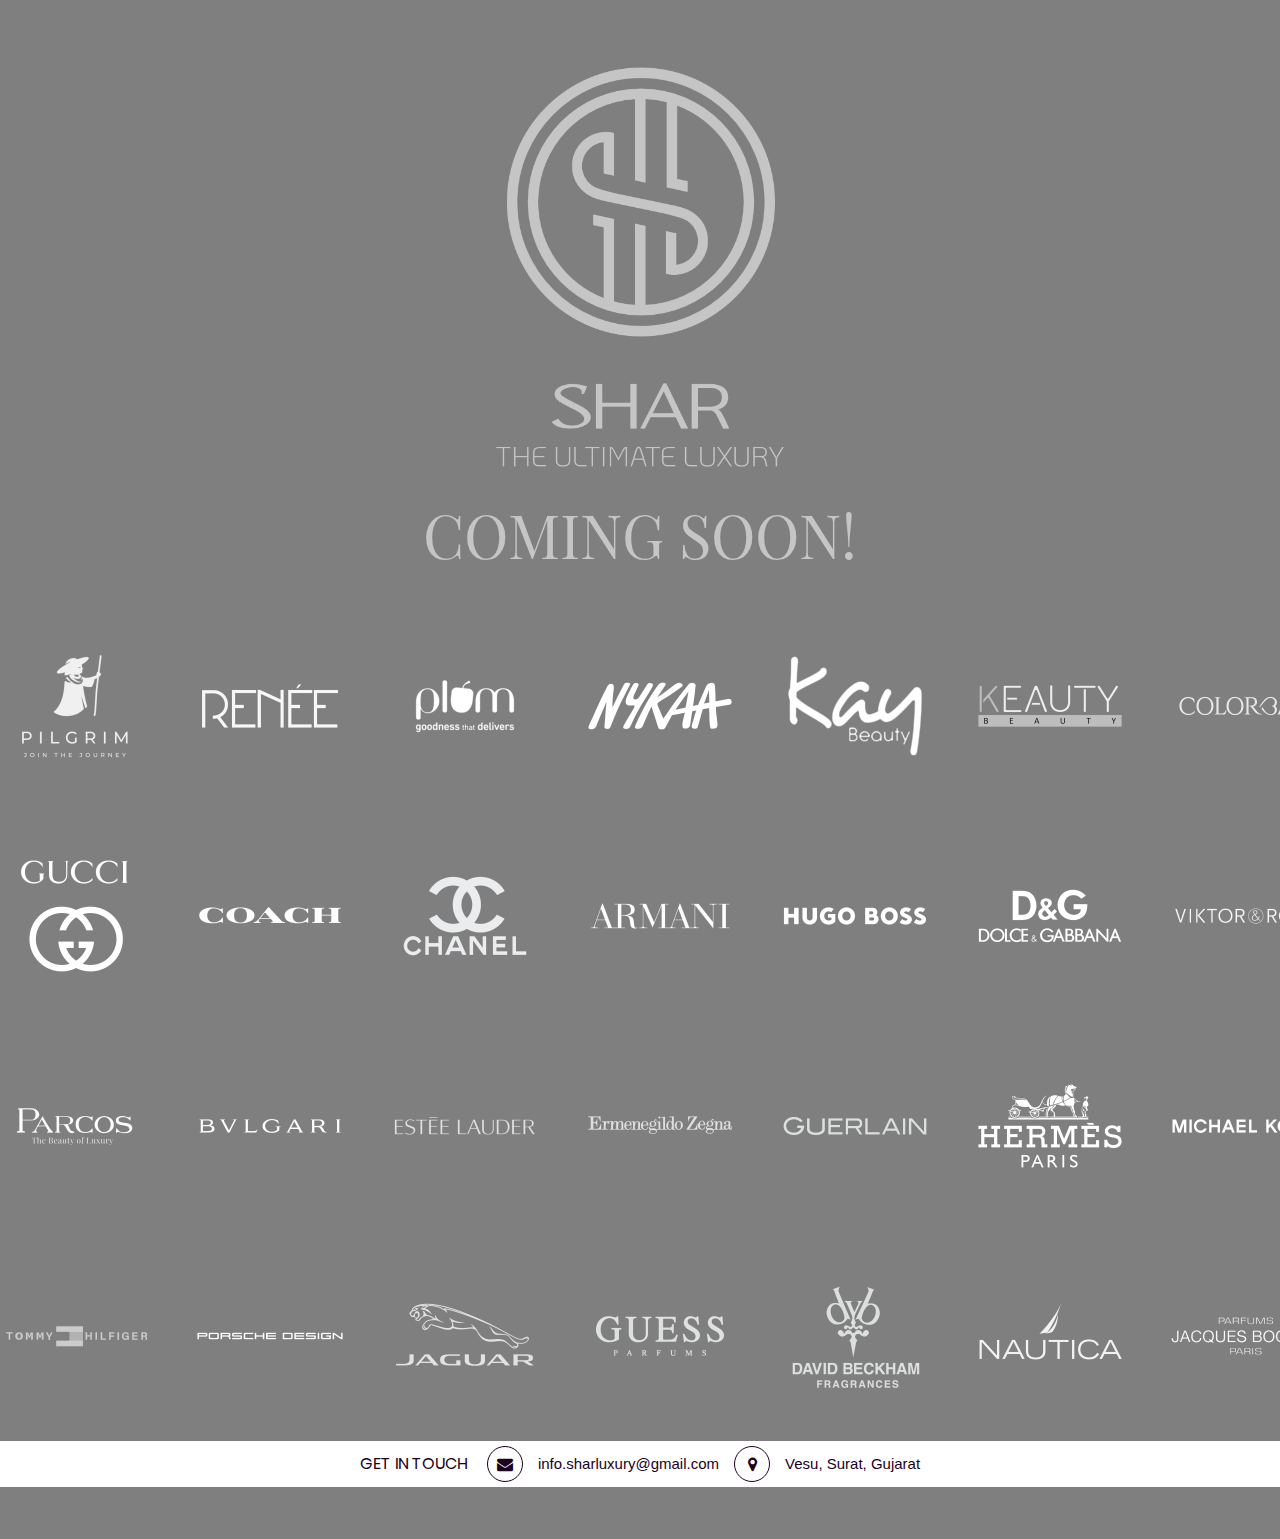
<file: index.html>
<!DOCTYPE html>
<html lang="en">

<!-- Mirrored from colorlib.com/etc/cs/comingsoon_14/index.html by HTTrack Website Copier/3.x [XR&CO'2014], Wed, 14 Feb 2024 18:35:01 GMT -->

<head>
  <title>SHAR | The Ultimate Luxury</title>
  <meta charset="UTF-8">
  <meta name="viewport" content="width=device-width, initial-scale=1">

  <link rel="icon" type="image/png" href="images/icons/favicon.ico" />

  <link rel="stylesheet" type="text/css" href="vendor/bootstrap/css/bootstrap.min.css">

  <meta name="description" content="Welcome to Shar Luxury, your premier destination for luxury indulgence. Explore our curated collection of perfumes, purses, and beauty products from renowned brands. Discover timeless elegance and sophistication in every item. Elevate your style and pamper yourself with the finest luxury essentials at Shar Luxury.">
  <meta property="og:site_name" content="SHAR - The Ultimate Luxury">
  <meta property="og:url" content="https://sharluxury.com/">
  <meta property="og:title" content="SHAR - The Ultimate Luxury">
  <meta property="og:type" content="website">
  <meta property="og:description" content="Welcome to Shar Luxury, your premier destination for luxury indulgence. Explore our curated collection of perfumes, purses, and beauty products from renowned brands. Discover timeless elegance and sophistication in every item. Elevate your style and pamper yourself with the finest luxury essentials at Shar Luxury."><meta property="og:image" content="https://sharluxury.com/images/icons/logo3.png?height=628&amp;pad_color=ffffff&amp;v=1704307578&amp;width=1200">
    <meta property="og:image:secure_url" content="https://sharluxury.com/images/icons/logo3.png?height=628&amp;pad_color=ffffff&amp;v=1704307578&amp;width=1200">
    <meta property="og:image:width" content="1200">
    <meta property="og:image:height" content="628"><meta name="twitter:card" content="summary_large_image">
  <meta name="twitter:title" content="SHAR - The Ultimate Luxury">
  <meta name="twitter:description" content="Welcome to Shar Luxury, your premier destination for luxury indulgence. Explore our curated collection of perfumes, purses, and beauty products from renowned brands. Discover timeless elegance and sophistication in every item. Elevate your style and pamper yourself with the finest luxury essentials at Shar Luxury.">
  <link rel="stylesheet" type="text/css" href="fonts/font-awesome-4.7.0/css/font-awesome.min.css">
  <link rel="stylesheet" type="text/css" href="css/util.css">
  <link rel="stylesheet" type="text/css" href="css/main.css">
  <style>

    @keyframes slides {
      from {
        transform: translateX(0);
      }

      to {
        transform: translateX(calc(-150px * 9));
      }
    }
    .logos {
      overflow: hidden;
      padding: 30px 0px;
      white-space: nowrap;
      position: relative;
    }

    .logos:before,
    .logos:after {
      position: absolute;
      top: 0;
      content: '';
      width: 50px;
      height: 100%;
      z-index: 2;
    }

    /* .logos:before {
      left: 0;
      background: linear-gradient(to left, rgba(255, 255, 255, 0), rgb(206, 206, 206));
    }

    .logos:after {
      right: 0;
      background: linear-gradient(to right, rgba(255, 255, 255, 0), rgb(255, 255, 255));
    } */

    .logo_items {
      display: flex;
      flex: 1;
      gap: 3em;
      animation: 45s slides infinite linear;
      /* animation-direction: alternate; */

    }

    .logo_items_reverse {
      display: flex;
      gap: 3em;
      animation: 45s slides infinite linear;
      animation-direction: reverse;
      right: -150%!important;
    }

    .logos:hover .logo_items,
    .logos:hover .logo_items_reverse {
      animation-play-state: paused;
    }

    .logo_items img,
    .logo_items_reverse img {
      height: 150px;
      filter: invert(1);
    }
  </style>

</head>

<body>
  <div class="overlay1">
    <div class="flex-w flex-col-sb bg0 p-t-37 p-b-52">
      <div class="w-full p-t-30 p-b-0 p-l-0-md" style="text-align: center!important;align-items: center!important;">
        <a href="#">
          <img src="images/icons/logo.png" alt="IMG" height="400">
        </a>

        <h3 class="l1-txt1 p-b-34 p-t-34 respon3">
          Coming Soon!
        </h3>
        <!-- <p class="m2-txt1 p-b-0">
One Stop Solution for All        </p> -->
        <!-- <form class="contact100-form validate-form m-t-10 m-b-10">
<div class="wrap-input100 validate-input m-lr-auto-lg" data-validate="Email is required: ex@abc.xyz">
<input class="s2-txt1 placeholder0 input100 trans-04" type="text" name="email" placeholder="Email Address">
<button class="flex-c-m ab-t-r size2 hov1 respon5">
<i class="zmdi zmdi-long-arrow-right fs-30 cl1 trans-04"></i>
</button>
<div class="flex-c-m ab-t-l s2-txt1 size4 bor1 respon4">
<span>Subcribe Now:</span>
</div>
</div>
</form> -->
        <div class="logos">
          <div class="logo_items">
            <img src="images/Shar Logos/1.webp" alt="">
            <img src="images/Shar Logos/2.webp" alt="">
            <img src="images/Shar Logos/3.webp" alt="">
            <img src="images/Shar Logos/4.webp" alt="">
            <img src="images/Shar Logos/5.webp" alt="">
            <img src="images/Shar Logos/6.webp" alt="">
            <img src="images/Shar Logos/7.webp" alt="">
            <img src="images/Shar Logos/8.webp" alt="">
            <img src="images/Shar Logos/9.webp" alt="">
            <img src="images/Shar Logos/10.webp" alt="">
            <img src="images/Shar Logos/11.webp" alt="">
            <img src="images/Shar Logos/12.webp" alt="">
            <img src="images/Shar Logos/13.webp" alt="">
            <img src="images/Shar Logos/14.webp" alt="">
            <img src="images/Shar Logos/15.webp" alt="">
            <img src="images/Shar Logos/16.webp" alt="">
            <img src="images/Shar Logos/17.webp" alt="">
            <img src="images/Shar Logos/18.webp" alt="">
          </div>
        </div>

        <div class="logos">
          <div class="logo_items_reverse">
            <img src="images/Shar Logos/19.webp" alt="">
            <img src="images/Shar Logos/20.webp" alt="">
            <img src="images/Shar Logos/21.webp" alt="">
            <img src="images/Shar Logos/22.webp" alt="">
            <img src="images/Shar Logos/23.webp" alt="">
            <img src="images/Shar Logos/24.webp" alt="">
            <img src="images/Shar Logos/25.webp" alt="">
            <img src="images/Shar Logos/26.webp" alt="">
            <img src="images/Shar Logos/27.webp" alt="">
            <img src="images/Shar Logos/28.webp" alt="">
            <img src="images/Shar Logos/29.webp" alt="">
            <img src="images/Shar Logos/30.webp" alt="">
            <img src="images/Shar Logos/31.webp" alt="">
            <img src="images/Shar Logos/32.webp" alt="">
            <img src="images/Shar Logos/33.webp" alt="">
          </div>
        </div>

        <div class="logos">
          <div class="logo_items">
            <img src="images/Shar Logos/34.webp" alt="">
            <img src="images/Shar Logos/35.webp" alt="">
            <img src="images/Shar Logos/36.webp" alt="">
            <img src="images/Shar Logos/37.webp" alt="">
            <img src="images/Shar Logos/38.webp" alt="">
            <img src="images/Shar Logos/39.webp" alt="">
            <img src="images/Shar Logos/40.webp" alt="">
            <img src="images/Shar Logos/41.webp" alt="">
            <img src="images/Shar Logos/42.webp" alt="">
            <img src="images/Shar Logos/43.webp" alt="">
            <img src="images/Shar Logos/44.webp" alt="">
            <img src="images/Shar Logos/45.webp" alt="">
            <img src="images/Shar Logos/46.webp" alt="">
            <img src="images/Shar Logos/47.webp" alt="">
            <img src="images/Shar Logos/48.webp" alt="">
          </div>
        </div>

        <div class="logos">
          <div class="logo_items_reverse">
            <img src="images/Shar Logos/49.webp" alt="">
            <img src="images/Shar Logos/50.webp" alt="">
            <img src="images/Shar Logos/51.webp" alt="">
            <img src="images/Shar Logos/52.webp" alt="">
            <img src="images/Shar Logos/53.webp" alt="">
            <img src="images/Shar Logos/54.webp" alt="">
            <img src="images/Shar Logos/55.webp" alt="">
            <img src="images/Shar Logos/56.webp" alt="">
            <img src="images/Shar Logos/57.webp" alt="">
            <img src="images/Shar Logos/58.webp" alt="">
            <img src="images/Shar Logos/59.webp" alt="">
            <img src="images/Shar Logos/60.webp" alt="">
            <img src="images/Shar Logos/61.webp" alt="">
            <img src="images/Shar Logos/62.webp" alt="">
            <img src="images/Shar Logos/63.webp" alt="">
          </div>
        </div>

        <!-- <div class="slider">
        <div class="slide-track">
          <div class="slide">
            <img src="images/Shar Logos/1.webp" alt="">
            <img src="images/Shar Logos/2.webp" alt="">
            <img src="images/Shar Logos/3.webp" alt="">
            <img src="images/Shar Logos/4.webp" alt="">
            <img src="images/Shar Logos/5.webp" alt="">
            <img src="images/Shar Logos/6.webp" alt="">
            <img src="images/Shar Logos/7.webp" alt="">
            <img src="images/Shar Logos/8.webp" alt="">
            <img src="images/Shar Logos/9.webp" alt="">
            <img src="images/Shar Logos/10.webp" alt="">
            <img src="images/Shar Logos/11.webp" alt="">
            <img src="images/Shar Logos/12.webp" alt="">
            <img src="images/Shar Logos/13.webp" alt="">
            <img src="images/Shar Logos/14.webp" alt="">
            <img src="images/Shar Logos/15.webp" alt="">
            <img src="images/Shar Logos/16.webp" alt="">
            <img src="images/Shar Logos/17.webp" alt="">
            <img src="images/Shar Logos/18.webp" alt="">
          </div>
        </div>
      </div> -->


        <div class="w-full flex-w" style="text-align: center!important;align-items: center!important;justify-content:center;background-color: #FFF;color:#1c001e!important">
          <span class="m2-txt2 p-r-20">
            Get In Touch
          </span>
          <a href="mailto:info.sharluxury@gmail.com" class="size3 flex-c-m how-social trans-04 m-r-15 m-b-5 m-t-5">
            <i class="fa fa-envelope"></i>
          </a> <a href="mailto:info.sharluxury@gmail.com" style="color:#1c001e!important">info.sharluxury@gmail.com</a>
          <a href="#" class="size3 flex-c-m how-social trans-04 m-r-15 m-l-15 m-b-5 m-t-5">
            <i class="fa fa-map-marker"></i>
          </a> Vesu, Surat, Gujarat
          <!-- <a href="#" class="size3 flex-c-m how-social trans-04 m-r-15 m-b-5 m-t-5">
<i class="fa fa-youtube-play"></i>
</a> -->
        </div>
      </div>
    </div>
    <!-- <div class="wsize2 bg-img1 respon2" style="background-image: url('images/2.jpg');">

    </div> -->
  </div>


  <script src="vendor/jquery/jquery-3.2.1.min.js"></script>

  <script src="vendor/bootstrap/js/popper.js"></script>
  <script src="vendor/bootstrap/js/bootstrap.min.js"></script>

  <script src="vendor/select2/select2.min.js"></script>

  <script src="vendor/tilt/tilt.jquery.min.js"></script>

  <script src="js/main.js"></script>

  <script async src="https://www.googletagmanager.com/gtag/js?id=UA-23581568-13"></script>
  <script>
    window.dataLayer = window.dataLayer || [];
    function gtag() { dataLayer.push(arguments); }
    gtag('js', new Date());

    gtag('config', 'UA-23581568-13');
  </script>
  <script defer src="https://static.cloudflareinsights.com/beacon.min.js/v84a3a4012de94ce1a686ba8c167c359c1696973893317"
    integrity="sha512-euoFGowhlaLqXsPWQ48qSkBSCFs3DPRyiwVu3FjR96cMPx+Fr+gpWRhIafcHwqwCqWS42RZhIudOvEI+Ckf6MA=="
    data-cf-beacon='{"rayId":"8557688d7a3e9a8a","b":1,"version":"2024.2.0","token":"cd0b4b3a733644fc843ef0b185f98241"}'
    crossorigin="anonymous"></script>
</body>

<!-- Mirrored from colorlib.com/etc/cs/comingsoon_14/index.html by HTTrack Website Copier/3.x [XR&CO'2014], Wed, 14 Feb 2024 18:35:05 GMT -->

</html>
</file>
<file: css/util.css>
*,*:before,*:after{margin:0;padding:0;-webkit-box-sizing:border-box;-moz-box-sizing:border-box;box-sizing:border-box}body,html{font-family:Arial,sans-serif;font-size:15px;color:#666;height:100%;background-color:#fff;-webkit-box-sizing:border-box;-moz-box-sizing:border-box;box-sizing:border-box}a:focus{outline:none}a:hover{text-decoration:none}h1,h2,h3,h4,h5,h6,p{margin:0}ul,li{margin:0;list-style-type:none}input,textarea,label{display:block;outline:none;border:none}button{outline:none;border:none;background:0 0;cursor:pointer}button:focus{outline:none}iframe{border:none}.fs-1{font-size:1px}.fs-2{font-size:2px}.fs-3{font-size:3px}.fs-4{font-size:4px}.fs-5{font-size:5px}.fs-6{font-size:6px}.fs-7{font-size:7px}.fs-8{font-size:8px}.fs-9{font-size:9px}.fs-10{font-size:10px}.fs-11{font-size:11px}.fs-12{font-size:12px}.fs-13{font-size:13px}.fs-14{font-size:14px}.fs-15{font-size:15px}.fs-16{font-size:16px}.fs-17{font-size:17px}.fs-18{font-size:18px}.fs-19{font-size:19px}.fs-20{font-size:20px}.fs-21{font-size:21px}.fs-22{font-size:22px}.fs-23{font-size:23px}.fs-24{font-size:24px}.fs-25{font-size:25px}.fs-26{font-size:26px}.fs-27{font-size:27px}.fs-28{font-size:28px}.fs-29{font-size:29px}.fs-30{font-size:30px}.fs-31{font-size:31px}.fs-32{font-size:32px}.fs-33{font-size:33px}.fs-34{font-size:34px}.fs-35{font-size:35px}.fs-36{font-size:36px}.fs-37{font-size:37px}.fs-38{font-size:38px}.fs-39{font-size:39px}.fs-40{font-size:40px}.fs-41{font-size:41px}.fs-42{font-size:42px}.fs-43{font-size:43px}.fs-44{font-size:44px}.fs-45{font-size:45px}.fs-46{font-size:46px}.fs-47{font-size:47px}.fs-48{font-size:48px}.fs-49{font-size:49px}.fs-50{font-size:50px}.fs-51{font-size:51px}.fs-52{font-size:52px}.fs-53{font-size:53px}.fs-54{font-size:54px}.fs-55{font-size:55px}.fs-56{font-size:56px}.fs-57{font-size:57px}.fs-58{font-size:58px}.fs-59{font-size:59px}.fs-60{font-size:60px}.fs-61{font-size:61px}.fs-62{font-size:62px}.fs-63{font-size:63px}.fs-64{font-size:64px}.fs-65{font-size:65px}.fs-66{font-size:66px}.fs-67{font-size:67px}.fs-68{font-size:68px}.fs-69{font-size:69px}.fs-70{font-size:70px}.fs-71{font-size:71px}.fs-72{font-size:72px}.fs-73{font-size:73px}.fs-74{font-size:74px}.fs-75{font-size:75px}.fs-76{font-size:76px}.fs-77{font-size:77px}.fs-78{font-size:78px}.fs-79{font-size:79px}.fs-80{font-size:80px}.fs-81{font-size:81px}.fs-82{font-size:82px}.fs-83{font-size:83px}.fs-84{font-size:84px}.fs-85{font-size:85px}.fs-86{font-size:86px}.fs-87{font-size:87px}.fs-88{font-size:88px}.fs-89{font-size:89px}.fs-90{font-size:90px}.fs-91{font-size:91px}.fs-92{font-size:92px}.fs-93{font-size:93px}.fs-94{font-size:94px}.fs-95{font-size:95px}.fs-96{font-size:96px}.fs-97{font-size:97px}.fs-98{font-size:98px}.fs-99{font-size:99px}.fs-100{font-size:100px}.fs-101{font-size:101px}.fs-102{font-size:102px}.fs-103{font-size:103px}.fs-104{font-size:104px}.fs-105{font-size:105px}.fs-106{font-size:106px}.fs-107{font-size:107px}.fs-108{font-size:108px}.fs-109{font-size:109px}.fs-110{font-size:110px}.fs-111{font-size:111px}.fs-112{font-size:112px}.fs-113{font-size:113px}.fs-114{font-size:114px}.fs-115{font-size:115px}.fs-116{font-size:116px}.fs-117{font-size:117px}.fs-118{font-size:118px}.fs-119{font-size:119px}.fs-120{font-size:120px}.fs-121{font-size:121px}.fs-122{font-size:122px}.fs-123{font-size:123px}.fs-124{font-size:124px}.fs-125{font-size:125px}.fs-126{font-size:126px}.fs-127{font-size:127px}.fs-128{font-size:128px}.fs-129{font-size:129px}.fs-130{font-size:130px}.fs-131{font-size:131px}.fs-132{font-size:132px}.fs-133{font-size:133px}.fs-134{font-size:134px}.fs-135{font-size:135px}.fs-136{font-size:136px}.fs-137{font-size:137px}.fs-138{font-size:138px}.fs-139{font-size:139px}.fs-140{font-size:140px}.fs-141{font-size:141px}.fs-142{font-size:142px}.fs-143{font-size:143px}.fs-144{font-size:144px}.fs-145{font-size:145px}.fs-146{font-size:146px}.fs-147{font-size:147px}.fs-148{font-size:148px}.fs-149{font-size:149px}.fs-150{font-size:150px}.fs-151{font-size:151px}.fs-152{font-size:152px}.fs-153{font-size:153px}.fs-154{font-size:154px}.fs-155{font-size:155px}.fs-156{font-size:156px}.fs-157{font-size:157px}.fs-158{font-size:158px}.fs-159{font-size:159px}.fs-160{font-size:160px}.fs-161{font-size:161px}.fs-162{font-size:162px}.fs-163{font-size:163px}.fs-164{font-size:164px}.fs-165{font-size:165px}.fs-166{font-size:166px}.fs-167{font-size:167px}.fs-168{font-size:168px}.fs-169{font-size:169px}.fs-170{font-size:170px}.fs-171{font-size:171px}.fs-172{font-size:172px}.fs-173{font-size:173px}.fs-174{font-size:174px}.fs-175{font-size:175px}.fs-176{font-size:176px}.fs-177{font-size:177px}.fs-178{font-size:178px}.fs-179{font-size:179px}.fs-180{font-size:180px}.fs-181{font-size:181px}.fs-182{font-size:182px}.fs-183{font-size:183px}.fs-184{font-size:184px}.fs-185{font-size:185px}.fs-186{font-size:186px}.fs-187{font-size:187px}.fs-188{font-size:188px}.fs-189{font-size:189px}.fs-190{font-size:190px}.fs-191{font-size:191px}.fs-192{font-size:192px}.fs-193{font-size:193px}.fs-194{font-size:194px}.fs-195{font-size:195px}.fs-196{font-size:196px}.fs-197{font-size:197px}.fs-198{font-size:198px}.fs-199{font-size:199px}.fs-200{font-size:200px}.p-t-0{padding-top:0}.p-t-1{padding-top:1px}.p-t-2{padding-top:2px}.p-t-3{padding-top:3px}.p-t-4{padding-top:4px}.p-t-5{padding-top:5px}.p-t-6{padding-top:6px}.p-t-7{padding-top:7px}.p-t-8{padding-top:8px}.p-t-9{padding-top:9px}.p-t-10{padding-top:10px}.p-t-11{padding-top:11px}.p-t-12{padding-top:12px}.p-t-13{padding-top:13px}.p-t-14{padding-top:14px}.p-t-15{padding-top:15px}.p-t-16{padding-top:16px}.p-t-17{padding-top:17px}.p-t-18{padding-top:18px}.p-t-19{padding-top:19px}.p-t-20{padding-top:20px}.p-t-21{padding-top:21px}.p-t-22{padding-top:22px}.p-t-23{padding-top:23px}.p-t-24{padding-top:24px}.p-t-25{padding-top:25px}.p-t-26{padding-top:26px}.p-t-27{padding-top:27px}.p-t-28{padding-top:28px}.p-t-29{padding-top:29px}.p-t-30{padding-top:30px}.p-t-31{padding-top:31px}.p-t-32{padding-top:32px}.p-t-33{padding-top:33px}.p-t-34{padding-top:34px}.p-t-35{padding-top:35px}.p-t-36{padding-top:36px}.p-t-37{padding-top:37px}.p-t-38{padding-top:38px}.p-t-39{padding-top:39px}.p-t-40{padding-top:40px}.p-t-41{padding-top:41px}.p-t-42{padding-top:42px}.p-t-43{padding-top:43px}.p-t-44{padding-top:44px}.p-t-45{padding-top:45px}.p-t-46{padding-top:46px}.p-t-47{padding-top:47px}.p-t-48{padding-top:48px}.p-t-49{padding-top:49px}.p-t-50{padding-top:50px}.p-t-51{padding-top:51px}.p-t-52{padding-top:52px}.p-t-53{padding-top:53px}.p-t-54{padding-top:54px}.p-t-55{padding-top:55px}.p-t-56{padding-top:56px}.p-t-57{padding-top:57px}.p-t-58{padding-top:58px}.p-t-59{padding-top:59px}.p-t-60{padding-top:60px}.p-t-61{padding-top:61px}.p-t-62{padding-top:62px}.p-t-63{padding-top:63px}.p-t-64{padding-top:64px}.p-t-65{padding-top:65px}.p-t-66{padding-top:66px}.p-t-67{padding-top:67px}.p-t-68{padding-top:68px}.p-t-69{padding-top:69px}.p-t-70{padding-top:70px}.p-t-71{padding-top:71px}.p-t-72{padding-top:72px}.p-t-73{padding-top:73px}.p-t-74{padding-top:74px}.p-t-75{padding-top:75px}.p-t-76{padding-top:76px}.p-t-77{padding-top:77px}.p-t-78{padding-top:78px}.p-t-79{padding-top:79px}.p-t-80{padding-top:80px}.p-t-81{padding-top:81px}.p-t-82{padding-top:82px}.p-t-83{padding-top:83px}.p-t-84{padding-top:84px}.p-t-85{padding-top:85px}.p-t-86{padding-top:86px}.p-t-87{padding-top:87px}.p-t-88{padding-top:88px}.p-t-89{padding-top:89px}.p-t-90{padding-top:90px}.p-t-91{padding-top:91px}.p-t-92{padding-top:92px}.p-t-93{padding-top:93px}.p-t-94{padding-top:94px}.p-t-95{padding-top:95px}.p-t-96{padding-top:96px}.p-t-97{padding-top:97px}.p-t-98{padding-top:98px}.p-t-99{padding-top:99px}.p-t-100{padding-top:100px}.p-t-101{padding-top:101px}.p-t-102{padding-top:102px}.p-t-103{padding-top:103px}.p-t-104{padding-top:104px}.p-t-105{padding-top:105px}.p-t-106{padding-top:106px}.p-t-107{padding-top:107px}.p-t-108{padding-top:108px}.p-t-109{padding-top:109px}.p-t-110{padding-top:110px}.p-t-111{padding-top:111px}.p-t-112{padding-top:112px}.p-t-113{padding-top:113px}.p-t-114{padding-top:114px}.p-t-115{padding-top:115px}.p-t-116{padding-top:116px}.p-t-117{padding-top:117px}.p-t-118{padding-top:118px}.p-t-119{padding-top:119px}.p-t-120{padding-top:120px}.p-t-121{padding-top:121px}.p-t-122{padding-top:122px}.p-t-123{padding-top:123px}.p-t-124{padding-top:124px}.p-t-125{padding-top:125px}.p-t-126{padding-top:126px}.p-t-127{padding-top:127px}.p-t-128{padding-top:128px}.p-t-129{padding-top:129px}.p-t-130{padding-top:130px}.p-t-131{padding-top:131px}.p-t-132{padding-top:132px}.p-t-133{padding-top:133px}.p-t-134{padding-top:134px}.p-t-135{padding-top:135px}.p-t-136{padding-top:136px}.p-t-137{padding-top:137px}.p-t-138{padding-top:138px}.p-t-139{padding-top:139px}.p-t-140{padding-top:140px}.p-t-141{padding-top:141px}.p-t-142{padding-top:142px}.p-t-143{padding-top:143px}.p-t-144{padding-top:144px}.p-t-145{padding-top:145px}.p-t-146{padding-top:146px}.p-t-147{padding-top:147px}.p-t-148{padding-top:148px}.p-t-149{padding-top:149px}.p-t-150{padding-top:150px}.p-t-151{padding-top:151px}.p-t-152{padding-top:152px}.p-t-153{padding-top:153px}.p-t-154{padding-top:154px}.p-t-155{padding-top:155px}.p-t-156{padding-top:156px}.p-t-157{padding-top:157px}.p-t-158{padding-top:158px}.p-t-159{padding-top:159px}.p-t-160{padding-top:160px}.p-t-161{padding-top:161px}.p-t-162{padding-top:162px}.p-t-163{padding-top:163px}.p-t-164{padding-top:164px}.p-t-165{padding-top:165px}.p-t-166{padding-top:166px}.p-t-167{padding-top:167px}.p-t-168{padding-top:168px}.p-t-169{padding-top:169px}.p-t-170{padding-top:170px}.p-t-171{padding-top:171px}.p-t-172{padding-top:172px}.p-t-173{padding-top:173px}.p-t-174{padding-top:174px}.p-t-175{padding-top:175px}.p-t-176{padding-top:176px}.p-t-177{padding-top:177px}.p-t-178{padding-top:178px}.p-t-179{padding-top:179px}.p-t-180{padding-top:180px}.p-t-181{padding-top:181px}.p-t-182{padding-top:182px}.p-t-183{padding-top:183px}.p-t-184{padding-top:184px}.p-t-185{padding-top:185px}.p-t-186{padding-top:186px}.p-t-187{padding-top:187px}.p-t-188{padding-top:188px}.p-t-189{padding-top:189px}.p-t-190{padding-top:190px}.p-t-191{padding-top:191px}.p-t-192{padding-top:192px}.p-t-193{padding-top:193px}.p-t-194{padding-top:194px}.p-t-195{padding-top:195px}.p-t-196{padding-top:196px}.p-t-197{padding-top:197px}.p-t-198{padding-top:198px}.p-t-199{padding-top:199px}.p-t-200{padding-top:200px}.p-t-201{padding-top:201px}.p-t-202{padding-top:202px}.p-t-203{padding-top:203px}.p-t-204{padding-top:204px}.p-t-205{padding-top:205px}.p-t-206{padding-top:206px}.p-t-207{padding-top:207px}.p-t-208{padding-top:208px}.p-t-209{padding-top:209px}.p-t-210{padding-top:210px}.p-t-211{padding-top:211px}.p-t-212{padding-top:212px}.p-t-213{padding-top:213px}.p-t-214{padding-top:214px}.p-t-215{padding-top:215px}.p-t-216{padding-top:216px}.p-t-217{padding-top:217px}.p-t-218{padding-top:218px}.p-t-219{padding-top:219px}.p-t-220{padding-top:220px}.p-t-221{padding-top:221px}.p-t-222{padding-top:222px}.p-t-223{padding-top:223px}.p-t-224{padding-top:224px}.p-t-225{padding-top:225px}.p-t-226{padding-top:226px}.p-t-227{padding-top:227px}.p-t-228{padding-top:228px}.p-t-229{padding-top:229px}.p-t-230{padding-top:230px}.p-t-231{padding-top:231px}.p-t-232{padding-top:232px}.p-t-233{padding-top:233px}.p-t-234{padding-top:234px}.p-t-235{padding-top:235px}.p-t-236{padding-top:236px}.p-t-237{padding-top:237px}.p-t-238{padding-top:238px}.p-t-239{padding-top:239px}.p-t-240{padding-top:240px}.p-t-241{padding-top:241px}.p-t-242{padding-top:242px}.p-t-243{padding-top:243px}.p-t-244{padding-top:244px}.p-t-245{padding-top:245px}.p-t-246{padding-top:246px}.p-t-247{padding-top:247px}.p-t-248{padding-top:248px}.p-t-249{padding-top:249px}.p-t-250{padding-top:250px}.p-b-0{padding-bottom:0}.p-b-1{padding-bottom:1px}.p-b-2{padding-bottom:2px}.p-b-3{padding-bottom:3px}.p-b-4{padding-bottom:4px}.p-b-5{padding-bottom:5px}.p-b-6{padding-bottom:6px}.p-b-7{padding-bottom:7px}.p-b-8{padding-bottom:8px}.p-b-9{padding-bottom:9px}.p-b-10{padding-bottom:10px}.p-b-11{padding-bottom:11px}.p-b-12{padding-bottom:12px}.p-b-13{padding-bottom:13px}.p-b-14{padding-bottom:14px}.p-b-15{padding-bottom:15px}.p-b-16{padding-bottom:16px}.p-b-17{padding-bottom:17px}.p-b-18{padding-bottom:18px}.p-b-19{padding-bottom:19px}.p-b-20{padding-bottom:20px}.p-b-21{padding-bottom:21px}.p-b-22{padding-bottom:22px}.p-b-23{padding-bottom:23px}.p-b-24{padding-bottom:24px}.p-b-25{padding-bottom:25px}.p-b-26{padding-bottom:26px}.p-b-27{padding-bottom:27px}.p-b-28{padding-bottom:28px}.p-b-29{padding-bottom:29px}.p-b-30{padding-bottom:30px}.p-b-31{padding-bottom:31px}.p-b-32{padding-bottom:32px}.p-b-33{padding-bottom:33px}.p-b-34{padding-bottom:34px}.p-b-35{padding-bottom:35px}.p-b-36{padding-bottom:36px}.p-b-37{padding-bottom:37px}.p-b-38{padding-bottom:38px}.p-b-39{padding-bottom:39px}.p-b-40{padding-bottom:40px}.p-b-41{padding-bottom:41px}.p-b-42{padding-bottom:42px}.p-b-43{padding-bottom:43px}.p-b-44{padding-bottom:44px}.p-b-45{padding-bottom:45px}.p-b-46{padding-bottom:46px}.p-b-47{padding-bottom:47px}.p-b-48{padding-bottom:48px}.p-b-49{padding-bottom:49px}.p-b-50{padding-bottom:50px}.p-b-51{padding-bottom:51px}.p-b-52{padding-bottom:52px}.p-b-53{padding-bottom:53px}.p-b-54{padding-bottom:54px}.p-b-55{padding-bottom:55px}.p-b-56{padding-bottom:56px}.p-b-57{padding-bottom:57px}.p-b-58{padding-bottom:58px}.p-b-59{padding-bottom:59px}.p-b-60{padding-bottom:60px}.p-b-61{padding-bottom:61px}.p-b-62{padding-bottom:62px}.p-b-63{padding-bottom:63px}.p-b-64{padding-bottom:64px}.p-b-65{padding-bottom:65px}.p-b-66{padding-bottom:66px}.p-b-67{padding-bottom:67px}.p-b-68{padding-bottom:68px}.p-b-69{padding-bottom:69px}.p-b-70{padding-bottom:70px}.p-b-71{padding-bottom:71px}.p-b-72{padding-bottom:72px}.p-b-73{padding-bottom:73px}.p-b-74{padding-bottom:74px}.p-b-75{padding-bottom:75px}.p-b-76{padding-bottom:76px}.p-b-77{padding-bottom:77px}.p-b-78{padding-bottom:78px}.p-b-79{padding-bottom:79px}.p-b-80{padding-bottom:80px}.p-b-81{padding-bottom:81px}.p-b-82{padding-bottom:82px}.p-b-83{padding-bottom:83px}.p-b-84{padding-bottom:84px}.p-b-85{padding-bottom:85px}.p-b-86{padding-bottom:86px}.p-b-87{padding-bottom:87px}.p-b-88{padding-bottom:88px}.p-b-89{padding-bottom:89px}.p-b-90{padding-bottom:90px}.p-b-91{padding-bottom:91px}.p-b-92{padding-bottom:92px}.p-b-93{padding-bottom:93px}.p-b-94{padding-bottom:94px}.p-b-95{padding-bottom:95px}.p-b-96{padding-bottom:96px}.p-b-97{padding-bottom:97px}.p-b-98{padding-bottom:98px}.p-b-99{padding-bottom:99px}.p-b-100{padding-bottom:100px}.p-b-101{padding-bottom:101px}.p-b-102{padding-bottom:102px}.p-b-103{padding-bottom:103px}.p-b-104{padding-bottom:104px}.p-b-105{padding-bottom:105px}.p-b-106{padding-bottom:106px}.p-b-107{padding-bottom:107px}.p-b-108{padding-bottom:108px}.p-b-109{padding-bottom:109px}.p-b-110{padding-bottom:110px}.p-b-111{padding-bottom:111px}.p-b-112{padding-bottom:112px}.p-b-113{padding-bottom:113px}.p-b-114{padding-bottom:114px}.p-b-115{padding-bottom:115px}.p-b-116{padding-bottom:116px}.p-b-117{padding-bottom:117px}.p-b-118{padding-bottom:118px}.p-b-119{padding-bottom:119px}.p-b-120{padding-bottom:120px}.p-b-121{padding-bottom:121px}.p-b-122{padding-bottom:122px}.p-b-123{padding-bottom:123px}.p-b-124{padding-bottom:124px}.p-b-125{padding-bottom:125px}.p-b-126{padding-bottom:126px}.p-b-127{padding-bottom:127px}.p-b-128{padding-bottom:128px}.p-b-129{padding-bottom:129px}.p-b-130{padding-bottom:130px}.p-b-131{padding-bottom:131px}.p-b-132{padding-bottom:132px}.p-b-133{padding-bottom:133px}.p-b-134{padding-bottom:134px}.p-b-135{padding-bottom:135px}.p-b-136{padding-bottom:136px}.p-b-137{padding-bottom:137px}.p-b-138{padding-bottom:138px}.p-b-139{padding-bottom:139px}.p-b-140{padding-bottom:140px}.p-b-141{padding-bottom:141px}.p-b-142{padding-bottom:142px}.p-b-143{padding-bottom:143px}.p-b-144{padding-bottom:144px}.p-b-145{padding-bottom:145px}.p-b-146{padding-bottom:146px}.p-b-147{padding-bottom:147px}.p-b-148{padding-bottom:148px}.p-b-149{padding-bottom:149px}.p-b-150{padding-bottom:150px}.p-b-151{padding-bottom:151px}.p-b-152{padding-bottom:152px}.p-b-153{padding-bottom:153px}.p-b-154{padding-bottom:154px}.p-b-155{padding-bottom:155px}.p-b-156{padding-bottom:156px}.p-b-157{padding-bottom:157px}.p-b-158{padding-bottom:158px}.p-b-159{padding-bottom:159px}.p-b-160{padding-bottom:160px}.p-b-161{padding-bottom:161px}.p-b-162{padding-bottom:162px}.p-b-163{padding-bottom:163px}.p-b-164{padding-bottom:164px}.p-b-165{padding-bottom:165px}.p-b-166{padding-bottom:166px}.p-b-167{padding-bottom:167px}.p-b-168{padding-bottom:168px}.p-b-169{padding-bottom:169px}.p-b-170{padding-bottom:170px}.p-b-171{padding-bottom:171px}.p-b-172{padding-bottom:172px}.p-b-173{padding-bottom:173px}.p-b-174{padding-bottom:174px}.p-b-175{padding-bottom:175px}.p-b-176{padding-bottom:176px}.p-b-177{padding-bottom:177px}.p-b-178{padding-bottom:178px}.p-b-179{padding-bottom:179px}.p-b-180{padding-bottom:180px}.p-b-181{padding-bottom:181px}.p-b-182{padding-bottom:182px}.p-b-183{padding-bottom:183px}.p-b-184{padding-bottom:184px}.p-b-185{padding-bottom:185px}.p-b-186{padding-bottom:186px}.p-b-187{padding-bottom:187px}.p-b-188{padding-bottom:188px}.p-b-189{padding-bottom:189px}.p-b-190{padding-bottom:190px}.p-b-191{padding-bottom:191px}.p-b-192{padding-bottom:192px}.p-b-193{padding-bottom:193px}.p-b-194{padding-bottom:194px}.p-b-195{padding-bottom:195px}.p-b-196{padding-bottom:196px}.p-b-197{padding-bottom:197px}.p-b-198{padding-bottom:198px}.p-b-199{padding-bottom:199px}.p-b-200{padding-bottom:200px}.p-b-201{padding-bottom:201px}.p-b-202{padding-bottom:202px}.p-b-203{padding-bottom:203px}.p-b-204{padding-bottom:204px}.p-b-205{padding-bottom:205px}.p-b-206{padding-bottom:206px}.p-b-207{padding-bottom:207px}.p-b-208{padding-bottom:208px}.p-b-209{padding-bottom:209px}.p-b-210{padding-bottom:210px}.p-b-211{padding-bottom:211px}.p-b-212{padding-bottom:212px}.p-b-213{padding-bottom:213px}.p-b-214{padding-bottom:214px}.p-b-215{padding-bottom:215px}.p-b-216{padding-bottom:216px}.p-b-217{padding-bottom:217px}.p-b-218{padding-bottom:218px}.p-b-219{padding-bottom:219px}.p-b-220{padding-bottom:220px}.p-b-221{padding-bottom:221px}.p-b-222{padding-bottom:222px}.p-b-223{padding-bottom:223px}.p-b-224{padding-bottom:224px}.p-b-225{padding-bottom:225px}.p-b-226{padding-bottom:226px}.p-b-227{padding-bottom:227px}.p-b-228{padding-bottom:228px}.p-b-229{padding-bottom:229px}.p-b-230{padding-bottom:230px}.p-b-231{padding-bottom:231px}.p-b-232{padding-bottom:232px}.p-b-233{padding-bottom:233px}.p-b-234{padding-bottom:234px}.p-b-235{padding-bottom:235px}.p-b-236{padding-bottom:236px}.p-b-237{padding-bottom:237px}.p-b-238{padding-bottom:238px}.p-b-239{padding-bottom:239px}.p-b-240{padding-bottom:240px}.p-b-241{padding-bottom:241px}.p-b-242{padding-bottom:242px}.p-b-243{padding-bottom:243px}.p-b-244{padding-bottom:244px}.p-b-245{padding-bottom:245px}.p-b-246{padding-bottom:246px}.p-b-247{padding-bottom:247px}.p-b-248{padding-bottom:248px}.p-b-249{padding-bottom:249px}.p-b-250{padding-bottom:250px}.p-l-0{padding-left:0}.p-l-1{padding-left:1px}.p-l-2{padding-left:2px}.p-l-3{padding-left:3px}.p-l-4{padding-left:4px}.p-l-5{padding-left:5px}.p-l-6{padding-left:6px}.p-l-7{padding-left:7px}.p-l-8{padding-left:8px}.p-l-9{padding-left:9px}.p-l-10{padding-left:10px}.p-l-11{padding-left:11px}.p-l-12{padding-left:12px}.p-l-13{padding-left:13px}.p-l-14{padding-left:14px}.p-l-15{padding-left:15px}.p-l-16{padding-left:16px}.p-l-17{padding-left:17px}.p-l-18{padding-left:18px}.p-l-19{padding-left:19px}.p-l-20{padding-left:20px}.p-l-21{padding-left:21px}.p-l-22{padding-left:22px}.p-l-23{padding-left:23px}.p-l-24{padding-left:24px}.p-l-25{padding-left:25px}.p-l-26{padding-left:26px}.p-l-27{padding-left:27px}.p-l-28{padding-left:28px}.p-l-29{padding-left:29px}.p-l-30{padding-left:30px}.p-l-31{padding-left:31px}.p-l-32{padding-left:32px}.p-l-33{padding-left:33px}.p-l-34{padding-left:34px}.p-l-35{padding-left:35px}.p-l-36{padding-left:36px}.p-l-37{padding-left:37px}.p-l-38{padding-left:38px}.p-l-39{padding-left:39px}.p-l-40{padding-left:40px}.p-l-41{padding-left:41px}.p-l-42{padding-left:42px}.p-l-43{padding-left:43px}.p-l-44{padding-left:44px}.p-l-45{padding-left:45px}.p-l-46{padding-left:46px}.p-l-47{padding-left:47px}.p-l-48{padding-left:48px}.p-l-49{padding-left:49px}.p-l-50{padding-left:50px}.p-l-51{padding-left:51px}.p-l-52{padding-left:52px}.p-l-53{padding-left:53px}.p-l-54{padding-left:54px}.p-l-55{padding-left:55px}.p-l-56{padding-left:56px}.p-l-57{padding-left:57px}.p-l-58{padding-left:58px}.p-l-59{padding-left:59px}.p-l-60{padding-left:60px}.p-l-61{padding-left:61px}.p-l-62{padding-left:62px}.p-l-63{padding-left:63px}.p-l-64{padding-left:64px}.p-l-65{padding-left:65px}.p-l-66{padding-left:66px}.p-l-67{padding-left:67px}.p-l-68{padding-left:68px}.p-l-69{padding-left:69px}.p-l-70{padding-left:70px}.p-l-71{padding-left:71px}.p-l-72{padding-left:72px}.p-l-73{padding-left:73px}.p-l-74{padding-left:74px}.p-l-75{padding-left:75px}.p-l-76{padding-left:76px}.p-l-77{padding-left:77px}.p-l-78{padding-left:78px}.p-l-79{padding-left:79px}.p-l-80{padding-left:80px}.p-l-81{padding-left:81px}.p-l-82{padding-left:82px}.p-l-83{padding-left:83px}.p-l-84{padding-left:84px}.p-l-85{padding-left:85px}.p-l-86{padding-left:86px}.p-l-87{padding-left:87px}.p-l-88{padding-left:88px}.p-l-89{padding-left:89px}.p-l-90{padding-left:90px}.p-l-91{padding-left:91px}.p-l-92{padding-left:92px}.p-l-93{padding-left:93px}.p-l-94{padding-left:94px}.p-l-95{padding-left:95px}.p-l-96{padding-left:96px}.p-l-97{padding-left:97px}.p-l-98{padding-left:98px}.p-l-99{padding-left:99px}.p-l-100{padding-left:100px}.p-l-101{padding-left:101px}.p-l-102{padding-left:102px}.p-l-103{padding-left:103px}.p-l-104{padding-left:104px}.p-l-105{padding-left:105px}.p-l-106{padding-left:106px}.p-l-107{padding-left:107px}.p-l-108{padding-left:108px}.p-l-109{padding-left:109px}.p-l-110{padding-left:110px}.p-l-111{padding-left:111px}.p-l-112{padding-left:112px}.p-l-113{padding-left:113px}.p-l-114{padding-left:114px}.p-l-115{padding-left:115px}.p-l-116{padding-left:116px}.p-l-117{padding-left:117px}.p-l-118{padding-left:118px}.p-l-119{padding-left:119px}.p-l-120{padding-left:120px}.p-l-121{padding-left:121px}.p-l-122{padding-left:122px}.p-l-123{padding-left:123px}.p-l-124{padding-left:124px}.p-l-125{padding-left:125px}.p-l-126{padding-left:126px}.p-l-127{padding-left:127px}.p-l-128{padding-left:128px}.p-l-129{padding-left:129px}.p-l-130{padding-left:130px}.p-l-131{padding-left:131px}.p-l-132{padding-left:132px}.p-l-133{padding-left:133px}.p-l-134{padding-left:134px}.p-l-135{padding-left:135px}.p-l-136{padding-left:136px}.p-l-137{padding-left:137px}.p-l-138{padding-left:138px}.p-l-139{padding-left:139px}.p-l-140{padding-left:140px}.p-l-141{padding-left:141px}.p-l-142{padding-left:142px}.p-l-143{padding-left:143px}.p-l-144{padding-left:144px}.p-l-145{padding-left:145px}.p-l-146{padding-left:146px}.p-l-147{padding-left:147px}.p-l-148{padding-left:148px}.p-l-149{padding-left:149px}.p-l-150{padding-left:150px}.p-l-151{padding-left:151px}.p-l-152{padding-left:152px}.p-l-153{padding-left:153px}.p-l-154{padding-left:154px}.p-l-155{padding-left:155px}.p-l-156{padding-left:156px}.p-l-157{padding-left:157px}.p-l-158{padding-left:158px}.p-l-159{padding-left:159px}.p-l-160{padding-left:160px}.p-l-161{padding-left:161px}.p-l-162{padding-left:162px}.p-l-163{padding-left:163px}.p-l-164{padding-left:164px}.p-l-165{padding-left:165px}.p-l-166{padding-left:166px}.p-l-167{padding-left:167px}.p-l-168{padding-left:168px}.p-l-169{padding-left:169px}.p-l-170{padding-left:170px}.p-l-171{padding-left:171px}.p-l-172{padding-left:172px}.p-l-173{padding-left:173px}.p-l-174{padding-left:174px}.p-l-175{padding-left:175px}.p-l-176{padding-left:176px}.p-l-177{padding-left:177px}.p-l-178{padding-left:178px}.p-l-179{padding-left:179px}.p-l-180{padding-left:180px}.p-l-181{padding-left:181px}.p-l-182{padding-left:182px}.p-l-183{padding-left:183px}.p-l-184{padding-left:184px}.p-l-185{padding-left:185px}.p-l-186{padding-left:186px}.p-l-187{padding-left:187px}.p-l-188{padding-left:188px}.p-l-189{padding-left:189px}.p-l-190{padding-left:190px}.p-l-191{padding-left:191px}.p-l-192{padding-left:192px}.p-l-193{padding-left:193px}.p-l-194{padding-left:194px}.p-l-195{padding-left:195px}.p-l-196{padding-left:196px}.p-l-197{padding-left:197px}.p-l-198{padding-left:198px}.p-l-199{padding-left:199px}.p-l-200{padding-left:200px}.p-l-201{padding-left:201px}.p-l-202{padding-left:202px}.p-l-203{padding-left:203px}.p-l-204{padding-left:204px}.p-l-205{padding-left:205px}.p-l-206{padding-left:206px}.p-l-207{padding-left:207px}.p-l-208{padding-left:208px}.p-l-209{padding-left:209px}.p-l-210{padding-left:210px}.p-l-211{padding-left:211px}.p-l-212{padding-left:212px}.p-l-213{padding-left:213px}.p-l-214{padding-left:214px}.p-l-215{padding-left:215px}.p-l-216{padding-left:216px}.p-l-217{padding-left:217px}.p-l-218{padding-left:218px}.p-l-219{padding-left:219px}.p-l-220{padding-left:220px}.p-l-221{padding-left:221px}.p-l-222{padding-left:222px}.p-l-223{padding-left:223px}.p-l-224{padding-left:224px}.p-l-225{padding-left:225px}.p-l-226{padding-left:226px}.p-l-227{padding-left:227px}.p-l-228{padding-left:228px}.p-l-229{padding-left:229px}.p-l-230{padding-left:230px}.p-l-231{padding-left:231px}.p-l-232{padding-left:232px}.p-l-233{padding-left:233px}.p-l-234{padding-left:234px}.p-l-235{padding-left:235px}.p-l-236{padding-left:236px}.p-l-237{padding-left:237px}.p-l-238{padding-left:238px}.p-l-239{padding-left:239px}.p-l-240{padding-left:240px}.p-l-241{padding-left:241px}.p-l-242{padding-left:242px}.p-l-243{padding-left:243px}.p-l-244{padding-left:244px}.p-l-245{padding-left:245px}.p-l-246{padding-left:246px}.p-l-247{padding-left:247px}.p-l-248{padding-left:248px}.p-l-249{padding-left:249px}.p-l-250{padding-left:250px}.p-r-0{padding-right:0}.p-r-1{padding-right:1px}.p-r-2{padding-right:2px}.p-r-3{padding-right:3px}.p-r-4{padding-right:4px}.p-r-5{padding-right:5px}.p-r-6{padding-right:6px}.p-r-7{padding-right:7px}.p-r-8{padding-right:8px}.p-r-9{padding-right:9px}.p-r-10{padding-right:10px}.p-r-11{padding-right:11px}.p-r-12{padding-right:12px}.p-r-13{padding-right:13px}.p-r-14{padding-right:14px}.p-r-15{padding-right:15px}.p-r-16{padding-right:16px}.p-r-17{padding-right:17px}.p-r-18{padding-right:18px}.p-r-19{padding-right:19px}.p-r-20{padding-right:20px}.p-r-21{padding-right:21px}.p-r-22{padding-right:22px}.p-r-23{padding-right:23px}.p-r-24{padding-right:24px}.p-r-25{padding-right:25px}.p-r-26{padding-right:26px}.p-r-27{padding-right:27px}.p-r-28{padding-right:28px}.p-r-29{padding-right:29px}.p-r-30{padding-right:30px}.p-r-31{padding-right:31px}.p-r-32{padding-right:32px}.p-r-33{padding-right:33px}.p-r-34{padding-right:34px}.p-r-35{padding-right:35px}.p-r-36{padding-right:36px}.p-r-37{padding-right:37px}.p-r-38{padding-right:38px}.p-r-39{padding-right:39px}.p-r-40{padding-right:40px}.p-r-41{padding-right:41px}.p-r-42{padding-right:42px}.p-r-43{padding-right:43px}.p-r-44{padding-right:44px}.p-r-45{padding-right:45px}.p-r-46{padding-right:46px}.p-r-47{padding-right:47px}.p-r-48{padding-right:48px}.p-r-49{padding-right:49px}.p-r-50{padding-right:50px}.p-r-51{padding-right:51px}.p-r-52{padding-right:52px}.p-r-53{padding-right:53px}.p-r-54{padding-right:54px}.p-r-55{padding-right:55px}.p-r-56{padding-right:56px}.p-r-57{padding-right:57px}.p-r-58{padding-right:58px}.p-r-59{padding-right:59px}.p-r-60{padding-right:60px}.p-r-61{padding-right:61px}.p-r-62{padding-right:62px}.p-r-63{padding-right:63px}.p-r-64{padding-right:64px}.p-r-65{padding-right:65px}.p-r-66{padding-right:66px}.p-r-67{padding-right:67px}.p-r-68{padding-right:68px}.p-r-69{padding-right:69px}.p-r-70{padding-right:70px}.p-r-71{padding-right:71px}.p-r-72{padding-right:72px}.p-r-73{padding-right:73px}.p-r-74{padding-right:74px}.p-r-75{padding-right:75px}.p-r-76{padding-right:76px}.p-r-77{padding-right:77px}.p-r-78{padding-right:78px}.p-r-79{padding-right:79px}.p-r-80{padding-right:80px}.p-r-81{padding-right:81px}.p-r-82{padding-right:82px}.p-r-83{padding-right:83px}.p-r-84{padding-right:84px}.p-r-85{padding-right:85px}.p-r-86{padding-right:86px}.p-r-87{padding-right:87px}.p-r-88{padding-right:88px}.p-r-89{padding-right:89px}.p-r-90{padding-right:90px}.p-r-91{padding-right:91px}.p-r-92{padding-right:92px}.p-r-93{padding-right:93px}.p-r-94{padding-right:94px}.p-r-95{padding-right:95px}.p-r-96{padding-right:96px}.p-r-97{padding-right:97px}.p-r-98{padding-right:98px}.p-r-99{padding-right:99px}.p-r-100{padding-right:100px}.p-r-101{padding-right:101px}.p-r-102{padding-right:102px}.p-r-103{padding-right:103px}.p-r-104{padding-right:104px}.p-r-105{padding-right:105px}.p-r-106{padding-right:106px}.p-r-107{padding-right:107px}.p-r-108{padding-right:108px}.p-r-109{padding-right:109px}.p-r-110{padding-right:110px}.p-r-111{padding-right:111px}.p-r-112{padding-right:112px}.p-r-113{padding-right:113px}.p-r-114{padding-right:114px}.p-r-115{padding-right:115px}.p-r-116{padding-right:116px}.p-r-117{padding-right:117px}.p-r-118{padding-right:118px}.p-r-119{padding-right:119px}.p-r-120{padding-right:120px}.p-r-121{padding-right:121px}.p-r-122{padding-right:122px}.p-r-123{padding-right:123px}.p-r-124{padding-right:124px}.p-r-125{padding-right:125px}.p-r-126{padding-right:126px}.p-r-127{padding-right:127px}.p-r-128{padding-right:128px}.p-r-129{padding-right:129px}.p-r-130{padding-right:130px}.p-r-131{padding-right:131px}.p-r-132{padding-right:132px}.p-r-133{padding-right:133px}.p-r-134{padding-right:134px}.p-r-135{padding-right:135px}.p-r-136{padding-right:136px}.p-r-137{padding-right:137px}.p-r-138{padding-right:138px}.p-r-139{padding-right:139px}.p-r-140{padding-right:140px}.p-r-141{padding-right:141px}.p-r-142{padding-right:142px}.p-r-143{padding-right:143px}.p-r-144{padding-right:144px}.p-r-145{padding-right:145px}.p-r-146{padding-right:146px}.p-r-147{padding-right:147px}.p-r-148{padding-right:148px}.p-r-149{padding-right:149px}.p-r-150{padding-right:150px}.p-r-151{padding-right:151px}.p-r-152{padding-right:152px}.p-r-153{padding-right:153px}.p-r-154{padding-right:154px}.p-r-155{padding-right:155px}.p-r-156{padding-right:156px}.p-r-157{padding-right:157px}.p-r-158{padding-right:158px}.p-r-159{padding-right:159px}.p-r-160{padding-right:160px}.p-r-161{padding-right:161px}.p-r-162{padding-right:162px}.p-r-163{padding-right:163px}.p-r-164{padding-right:164px}.p-r-165{padding-right:165px}.p-r-166{padding-right:166px}.p-r-167{padding-right:167px}.p-r-168{padding-right:168px}.p-r-169{padding-right:169px}.p-r-170{padding-right:170px}.p-r-171{padding-right:171px}.p-r-172{padding-right:172px}.p-r-173{padding-right:173px}.p-r-174{padding-right:174px}.p-r-175{padding-right:175px}.p-r-176{padding-right:176px}.p-r-177{padding-right:177px}.p-r-178{padding-right:178px}.p-r-179{padding-right:179px}.p-r-180{padding-right:180px}.p-r-181{padding-right:181px}.p-r-182{padding-right:182px}.p-r-183{padding-right:183px}.p-r-184{padding-right:184px}.p-r-185{padding-right:185px}.p-r-186{padding-right:186px}.p-r-187{padding-right:187px}.p-r-188{padding-right:188px}.p-r-189{padding-right:189px}.p-r-190{padding-right:190px}.p-r-191{padding-right:191px}.p-r-192{padding-right:192px}.p-r-193{padding-right:193px}.p-r-194{padding-right:194px}.p-r-195{padding-right:195px}.p-r-196{padding-right:196px}.p-r-197{padding-right:197px}.p-r-198{padding-right:198px}.p-r-199{padding-right:199px}.p-r-200{padding-right:200px}.p-r-201{padding-right:201px}.p-r-202{padding-right:202px}.p-r-203{padding-right:203px}.p-r-204{padding-right:204px}.p-r-205{padding-right:205px}.p-r-206{padding-right:206px}.p-r-207{padding-right:207px}.p-r-208{padding-right:208px}.p-r-209{padding-right:209px}.p-r-210{padding-right:210px}.p-r-211{padding-right:211px}.p-r-212{padding-right:212px}.p-r-213{padding-right:213px}.p-r-214{padding-right:214px}.p-r-215{padding-right:215px}.p-r-216{padding-right:216px}.p-r-217{padding-right:217px}.p-r-218{padding-right:218px}.p-r-219{padding-right:219px}.p-r-220{padding-right:220px}.p-r-221{padding-right:221px}.p-r-222{padding-right:222px}.p-r-223{padding-right:223px}.p-r-224{padding-right:224px}.p-r-225{padding-right:225px}.p-r-226{padding-right:226px}.p-r-227{padding-right:227px}.p-r-228{padding-right:228px}.p-r-229{padding-right:229px}.p-r-230{padding-right:230px}.p-r-231{padding-right:231px}.p-r-232{padding-right:232px}.p-r-233{padding-right:233px}.p-r-234{padding-right:234px}.p-r-235{padding-right:235px}.p-r-236{padding-right:236px}.p-r-237{padding-right:237px}.p-r-238{padding-right:238px}.p-r-239{padding-right:239px}.p-r-240{padding-right:240px}.p-r-241{padding-right:241px}.p-r-242{padding-right:242px}.p-r-243{padding-right:243px}.p-r-244{padding-right:244px}.p-r-245{padding-right:245px}.p-r-246{padding-right:246px}.p-r-247{padding-right:247px}.p-r-248{padding-right:248px}.p-r-249{padding-right:249px}.p-r-250{padding-right:250px}.m-t-0{margin-top:0}.m-t-1{margin-top:1px}.m-t-2{margin-top:2px}.m-t-3{margin-top:3px}.m-t-4{margin-top:4px}.m-t-5{margin-top:5px}.m-t-6{margin-top:6px}.m-t-7{margin-top:7px}.m-t-8{margin-top:8px}.m-t-9{margin-top:9px}.m-t-10{margin-top:10px}.m-t-11{margin-top:11px}.m-t-12{margin-top:12px}.m-t-13{margin-top:13px}.m-t-14{margin-top:14px}.m-t-15{margin-top:15px}.m-t-16{margin-top:16px}.m-t-17{margin-top:17px}.m-t-18{margin-top:18px}.m-t-19{margin-top:19px}.m-t-20{margin-top:20px}.m-t-21{margin-top:21px}.m-t-22{margin-top:22px}.m-t-23{margin-top:23px}.m-t-24{margin-top:24px}.m-t-25{margin-top:25px}.m-t-26{margin-top:26px}.m-t-27{margin-top:27px}.m-t-28{margin-top:28px}.m-t-29{margin-top:29px}.m-t-30{margin-top:30px}.m-t-31{margin-top:31px}.m-t-32{margin-top:32px}.m-t-33{margin-top:33px}.m-t-34{margin-top:34px}.m-t-35{margin-top:35px}.m-t-36{margin-top:36px}.m-t-37{margin-top:37px}.m-t-38{margin-top:38px}.m-t-39{margin-top:39px}.m-t-40{margin-top:40px}.m-t-41{margin-top:41px}.m-t-42{margin-top:42px}.m-t-43{margin-top:43px}.m-t-44{margin-top:44px}.m-t-45{margin-top:45px}.m-t-46{margin-top:46px}.m-t-47{margin-top:47px}.m-t-48{margin-top:48px}.m-t-49{margin-top:49px}.m-t-50{margin-top:50px}.m-t-51{margin-top:51px}.m-t-52{margin-top:52px}.m-t-53{margin-top:53px}.m-t-54{margin-top:54px}.m-t-55{margin-top:55px}.m-t-56{margin-top:56px}.m-t-57{margin-top:57px}.m-t-58{margin-top:58px}.m-t-59{margin-top:59px}.m-t-60{margin-top:60px}.m-t-61{margin-top:61px}.m-t-62{margin-top:62px}.m-t-63{margin-top:63px}.m-t-64{margin-top:64px}.m-t-65{margin-top:65px}.m-t-66{margin-top:66px}.m-t-67{margin-top:67px}.m-t-68{margin-top:68px}.m-t-69{margin-top:69px}.m-t-70{margin-top:70px}.m-t-71{margin-top:71px}.m-t-72{margin-top:72px}.m-t-73{margin-top:73px}.m-t-74{margin-top:74px}.m-t-75{margin-top:75px}.m-t-76{margin-top:76px}.m-t-77{margin-top:77px}.m-t-78{margin-top:78px}.m-t-79{margin-top:79px}.m-t-80{margin-top:80px}.m-t-81{margin-top:81px}.m-t-82{margin-top:82px}.m-t-83{margin-top:83px}.m-t-84{margin-top:84px}.m-t-85{margin-top:85px}.m-t-86{margin-top:86px}.m-t-87{margin-top:87px}.m-t-88{margin-top:88px}.m-t-89{margin-top:89px}.m-t-90{margin-top:90px}.m-t-91{margin-top:91px}.m-t-92{margin-top:92px}.m-t-93{margin-top:93px}.m-t-94{margin-top:94px}.m-t-95{margin-top:95px}.m-t-96{margin-top:96px}.m-t-97{margin-top:97px}.m-t-98{margin-top:98px}.m-t-99{margin-top:99px}.m-t-100{margin-top:100px}.m-t-101{margin-top:101px}.m-t-102{margin-top:102px}.m-t-103{margin-top:103px}.m-t-104{margin-top:104px}.m-t-105{margin-top:105px}.m-t-106{margin-top:106px}.m-t-107{margin-top:107px}.m-t-108{margin-top:108px}.m-t-109{margin-top:109px}.m-t-110{margin-top:110px}.m-t-111{margin-top:111px}.m-t-112{margin-top:112px}.m-t-113{margin-top:113px}.m-t-114{margin-top:114px}.m-t-115{margin-top:115px}.m-t-116{margin-top:116px}.m-t-117{margin-top:117px}.m-t-118{margin-top:118px}.m-t-119{margin-top:119px}.m-t-120{margin-top:120px}.m-t-121{margin-top:121px}.m-t-122{margin-top:122px}.m-t-123{margin-top:123px}.m-t-124{margin-top:124px}.m-t-125{margin-top:125px}.m-t-126{margin-top:126px}.m-t-127{margin-top:127px}.m-t-128{margin-top:128px}.m-t-129{margin-top:129px}.m-t-130{margin-top:130px}.m-t-131{margin-top:131px}.m-t-132{margin-top:132px}.m-t-133{margin-top:133px}.m-t-134{margin-top:134px}.m-t-135{margin-top:135px}.m-t-136{margin-top:136px}.m-t-137{margin-top:137px}.m-t-138{margin-top:138px}.m-t-139{margin-top:139px}.m-t-140{margin-top:140px}.m-t-141{margin-top:141px}.m-t-142{margin-top:142px}.m-t-143{margin-top:143px}.m-t-144{margin-top:144px}.m-t-145{margin-top:145px}.m-t-146{margin-top:146px}.m-t-147{margin-top:147px}.m-t-148{margin-top:148px}.m-t-149{margin-top:149px}.m-t-150{margin-top:150px}.m-t-151{margin-top:151px}.m-t-152{margin-top:152px}.m-t-153{margin-top:153px}.m-t-154{margin-top:154px}.m-t-155{margin-top:155px}.m-t-156{margin-top:156px}.m-t-157{margin-top:157px}.m-t-158{margin-top:158px}.m-t-159{margin-top:159px}.m-t-160{margin-top:160px}.m-t-161{margin-top:161px}.m-t-162{margin-top:162px}.m-t-163{margin-top:163px}.m-t-164{margin-top:164px}.m-t-165{margin-top:165px}.m-t-166{margin-top:166px}.m-t-167{margin-top:167px}.m-t-168{margin-top:168px}.m-t-169{margin-top:169px}.m-t-170{margin-top:170px}.m-t-171{margin-top:171px}.m-t-172{margin-top:172px}.m-t-173{margin-top:173px}.m-t-174{margin-top:174px}.m-t-175{margin-top:175px}.m-t-176{margin-top:176px}.m-t-177{margin-top:177px}.m-t-178{margin-top:178px}.m-t-179{margin-top:179px}.m-t-180{margin-top:180px}.m-t-181{margin-top:181px}.m-t-182{margin-top:182px}.m-t-183{margin-top:183px}.m-t-184{margin-top:184px}.m-t-185{margin-top:185px}.m-t-186{margin-top:186px}.m-t-187{margin-top:187px}.m-t-188{margin-top:188px}.m-t-189{margin-top:189px}.m-t-190{margin-top:190px}.m-t-191{margin-top:191px}.m-t-192{margin-top:192px}.m-t-193{margin-top:193px}.m-t-194{margin-top:194px}.m-t-195{margin-top:195px}.m-t-196{margin-top:196px}.m-t-197{margin-top:197px}.m-t-198{margin-top:198px}.m-t-199{margin-top:199px}.m-t-200{margin-top:200px}.m-t-201{margin-top:201px}.m-t-202{margin-top:202px}.m-t-203{margin-top:203px}.m-t-204{margin-top:204px}.m-t-205{margin-top:205px}.m-t-206{margin-top:206px}.m-t-207{margin-top:207px}.m-t-208{margin-top:208px}.m-t-209{margin-top:209px}.m-t-210{margin-top:210px}.m-t-211{margin-top:211px}.m-t-212{margin-top:212px}.m-t-213{margin-top:213px}.m-t-214{margin-top:214px}.m-t-215{margin-top:215px}.m-t-216{margin-top:216px}.m-t-217{margin-top:217px}.m-t-218{margin-top:218px}.m-t-219{margin-top:219px}.m-t-220{margin-top:220px}.m-t-221{margin-top:221px}.m-t-222{margin-top:222px}.m-t-223{margin-top:223px}.m-t-224{margin-top:224px}.m-t-225{margin-top:225px}.m-t-226{margin-top:226px}.m-t-227{margin-top:227px}.m-t-228{margin-top:228px}.m-t-229{margin-top:229px}.m-t-230{margin-top:230px}.m-t-231{margin-top:231px}.m-t-232{margin-top:232px}.m-t-233{margin-top:233px}.m-t-234{margin-top:234px}.m-t-235{margin-top:235px}.m-t-236{margin-top:236px}.m-t-237{margin-top:237px}.m-t-238{margin-top:238px}.m-t-239{margin-top:239px}.m-t-240{margin-top:240px}.m-t-241{margin-top:241px}.m-t-242{margin-top:242px}.m-t-243{margin-top:243px}.m-t-244{margin-top:244px}.m-t-245{margin-top:245px}.m-t-246{margin-top:246px}.m-t-247{margin-top:247px}.m-t-248{margin-top:248px}.m-t-249{margin-top:249px}.m-t-250{margin-top:250px}.m-b-0{margin-bottom:0}.m-b-1{margin-bottom:1px}.m-b-2{margin-bottom:2px}.m-b-3{margin-bottom:3px}.m-b-4{margin-bottom:4px}.m-b-5{margin-bottom:5px}.m-b-6{margin-bottom:6px}.m-b-7{margin-bottom:7px}.m-b-8{margin-bottom:8px}.m-b-9{margin-bottom:9px}.m-b-10{margin-bottom:10px}.m-b-11{margin-bottom:11px}.m-b-12{margin-bottom:12px}.m-b-13{margin-bottom:13px}.m-b-14{margin-bottom:14px}.m-b-15{margin-bottom:15px}.m-b-16{margin-bottom:16px}.m-b-17{margin-bottom:17px}.m-b-18{margin-bottom:18px}.m-b-19{margin-bottom:19px}.m-b-20{margin-bottom:20px}.m-b-21{margin-bottom:21px}.m-b-22{margin-bottom:22px}.m-b-23{margin-bottom:23px}.m-b-24{margin-bottom:24px}.m-b-25{margin-bottom:25px}.m-b-26{margin-bottom:26px}.m-b-27{margin-bottom:27px}.m-b-28{margin-bottom:28px}.m-b-29{margin-bottom:29px}.m-b-30{margin-bottom:30px}.m-b-31{margin-bottom:31px}.m-b-32{margin-bottom:32px}.m-b-33{margin-bottom:33px}.m-b-34{margin-bottom:34px}.m-b-35{margin-bottom:35px}.m-b-36{margin-bottom:36px}.m-b-37{margin-bottom:37px}.m-b-38{margin-bottom:38px}.m-b-39{margin-bottom:39px}.m-b-40{margin-bottom:40px}.m-b-41{margin-bottom:41px}.m-b-42{margin-bottom:42px}.m-b-43{margin-bottom:43px}.m-b-44{margin-bottom:44px}.m-b-45{margin-bottom:45px}.m-b-46{margin-bottom:46px}.m-b-47{margin-bottom:47px}.m-b-48{margin-bottom:48px}.m-b-49{margin-bottom:49px}.m-b-50{margin-bottom:50px}.m-b-51{margin-bottom:51px}.m-b-52{margin-bottom:52px}.m-b-53{margin-bottom:53px}.m-b-54{margin-bottom:54px}.m-b-55{margin-bottom:55px}.m-b-56{margin-bottom:56px}.m-b-57{margin-bottom:57px}.m-b-58{margin-bottom:58px}.m-b-59{margin-bottom:59px}.m-b-60{margin-bottom:60px}.m-b-61{margin-bottom:61px}.m-b-62{margin-bottom:62px}.m-b-63{margin-bottom:63px}.m-b-64{margin-bottom:64px}.m-b-65{margin-bottom:65px}.m-b-66{margin-bottom:66px}.m-b-67{margin-bottom:67px}.m-b-68{margin-bottom:68px}.m-b-69{margin-bottom:69px}.m-b-70{margin-bottom:70px}.m-b-71{margin-bottom:71px}.m-b-72{margin-bottom:72px}.m-b-73{margin-bottom:73px}.m-b-74{margin-bottom:74px}.m-b-75{margin-bottom:75px}.m-b-76{margin-bottom:76px}.m-b-77{margin-bottom:77px}.m-b-78{margin-bottom:78px}.m-b-79{margin-bottom:79px}.m-b-80{margin-bottom:80px}.m-b-81{margin-bottom:81px}.m-b-82{margin-bottom:82px}.m-b-83{margin-bottom:83px}.m-b-84{margin-bottom:84px}.m-b-85{margin-bottom:85px}.m-b-86{margin-bottom:86px}.m-b-87{margin-bottom:87px}.m-b-88{margin-bottom:88px}.m-b-89{margin-bottom:89px}.m-b-90{margin-bottom:90px}.m-b-91{margin-bottom:91px}.m-b-92{margin-bottom:92px}.m-b-93{margin-bottom:93px}.m-b-94{margin-bottom:94px}.m-b-95{margin-bottom:95px}.m-b-96{margin-bottom:96px}.m-b-97{margin-bottom:97px}.m-b-98{margin-bottom:98px}.m-b-99{margin-bottom:99px}.m-b-100{margin-bottom:100px}.m-b-101{margin-bottom:101px}.m-b-102{margin-bottom:102px}.m-b-103{margin-bottom:103px}.m-b-104{margin-bottom:104px}.m-b-105{margin-bottom:105px}.m-b-106{margin-bottom:106px}.m-b-107{margin-bottom:107px}.m-b-108{margin-bottom:108px}.m-b-109{margin-bottom:109px}.m-b-110{margin-bottom:110px}.m-b-111{margin-bottom:111px}.m-b-112{margin-bottom:112px}.m-b-113{margin-bottom:113px}.m-b-114{margin-bottom:114px}.m-b-115{margin-bottom:115px}.m-b-116{margin-bottom:116px}.m-b-117{margin-bottom:117px}.m-b-118{margin-bottom:118px}.m-b-119{margin-bottom:119px}.m-b-120{margin-bottom:120px}.m-b-121{margin-bottom:121px}.m-b-122{margin-bottom:122px}.m-b-123{margin-bottom:123px}.m-b-124{margin-bottom:124px}.m-b-125{margin-bottom:125px}.m-b-126{margin-bottom:126px}.m-b-127{margin-bottom:127px}.m-b-128{margin-bottom:128px}.m-b-129{margin-bottom:129px}.m-b-130{margin-bottom:130px}.m-b-131{margin-bottom:131px}.m-b-132{margin-bottom:132px}.m-b-133{margin-bottom:133px}.m-b-134{margin-bottom:134px}.m-b-135{margin-bottom:135px}.m-b-136{margin-bottom:136px}.m-b-137{margin-bottom:137px}.m-b-138{margin-bottom:138px}.m-b-139{margin-bottom:139px}.m-b-140{margin-bottom:140px}.m-b-141{margin-bottom:141px}.m-b-142{margin-bottom:142px}.m-b-143{margin-bottom:143px}.m-b-144{margin-bottom:144px}.m-b-145{margin-bottom:145px}.m-b-146{margin-bottom:146px}.m-b-147{margin-bottom:147px}.m-b-148{margin-bottom:148px}.m-b-149{margin-bottom:149px}.m-b-150{margin-bottom:150px}.m-b-151{margin-bottom:151px}.m-b-152{margin-bottom:152px}.m-b-153{margin-bottom:153px}.m-b-154{margin-bottom:154px}.m-b-155{margin-bottom:155px}.m-b-156{margin-bottom:156px}.m-b-157{margin-bottom:157px}.m-b-158{margin-bottom:158px}.m-b-159{margin-bottom:159px}.m-b-160{margin-bottom:160px}.m-b-161{margin-bottom:161px}.m-b-162{margin-bottom:162px}.m-b-163{margin-bottom:163px}.m-b-164{margin-bottom:164px}.m-b-165{margin-bottom:165px}.m-b-166{margin-bottom:166px}.m-b-167{margin-bottom:167px}.m-b-168{margin-bottom:168px}.m-b-169{margin-bottom:169px}.m-b-170{margin-bottom:170px}.m-b-171{margin-bottom:171px}.m-b-172{margin-bottom:172px}.m-b-173{margin-bottom:173px}.m-b-174{margin-bottom:174px}.m-b-175{margin-bottom:175px}.m-b-176{margin-bottom:176px}.m-b-177{margin-bottom:177px}.m-b-178{margin-bottom:178px}.m-b-179{margin-bottom:179px}.m-b-180{margin-bottom:180px}.m-b-181{margin-bottom:181px}.m-b-182{margin-bottom:182px}.m-b-183{margin-bottom:183px}.m-b-184{margin-bottom:184px}.m-b-185{margin-bottom:185px}.m-b-186{margin-bottom:186px}.m-b-187{margin-bottom:187px}.m-b-188{margin-bottom:188px}.m-b-189{margin-bottom:189px}.m-b-190{margin-bottom:190px}.m-b-191{margin-bottom:191px}.m-b-192{margin-bottom:192px}.m-b-193{margin-bottom:193px}.m-b-194{margin-bottom:194px}.m-b-195{margin-bottom:195px}.m-b-196{margin-bottom:196px}.m-b-197{margin-bottom:197px}.m-b-198{margin-bottom:198px}.m-b-199{margin-bottom:199px}.m-b-200{margin-bottom:200px}.m-b-201{margin-bottom:201px}.m-b-202{margin-bottom:202px}.m-b-203{margin-bottom:203px}.m-b-204{margin-bottom:204px}.m-b-205{margin-bottom:205px}.m-b-206{margin-bottom:206px}.m-b-207{margin-bottom:207px}.m-b-208{margin-bottom:208px}.m-b-209{margin-bottom:209px}.m-b-210{margin-bottom:210px}.m-b-211{margin-bottom:211px}.m-b-212{margin-bottom:212px}.m-b-213{margin-bottom:213px}.m-b-214{margin-bottom:214px}.m-b-215{margin-bottom:215px}.m-b-216{margin-bottom:216px}.m-b-217{margin-bottom:217px}.m-b-218{margin-bottom:218px}.m-b-219{margin-bottom:219px}.m-b-220{margin-bottom:220px}.m-b-221{margin-bottom:221px}.m-b-222{margin-bottom:222px}.m-b-223{margin-bottom:223px}.m-b-224{margin-bottom:224px}.m-b-225{margin-bottom:225px}.m-b-226{margin-bottom:226px}.m-b-227{margin-bottom:227px}.m-b-228{margin-bottom:228px}.m-b-229{margin-bottom:229px}.m-b-230{margin-bottom:230px}.m-b-231{margin-bottom:231px}.m-b-232{margin-bottom:232px}.m-b-233{margin-bottom:233px}.m-b-234{margin-bottom:234px}.m-b-235{margin-bottom:235px}.m-b-236{margin-bottom:236px}.m-b-237{margin-bottom:237px}.m-b-238{margin-bottom:238px}.m-b-239{margin-bottom:239px}.m-b-240{margin-bottom:240px}.m-b-241{margin-bottom:241px}.m-b-242{margin-bottom:242px}.m-b-243{margin-bottom:243px}.m-b-244{margin-bottom:244px}.m-b-245{margin-bottom:245px}.m-b-246{margin-bottom:246px}.m-b-247{margin-bottom:247px}.m-b-248{margin-bottom:248px}.m-b-249{margin-bottom:249px}.m-b-250{margin-bottom:250px}.m-l-0{margin-left:0}.m-l-1{margin-left:1px}.m-l-2{margin-left:2px}.m-l-3{margin-left:3px}.m-l-4{margin-left:4px}.m-l-5{margin-left:5px}.m-l-6{margin-left:6px}.m-l-7{margin-left:7px}.m-l-8{margin-left:8px}.m-l-9{margin-left:9px}.m-l-10{margin-left:10px}.m-l-11{margin-left:11px}.m-l-12{margin-left:12px}.m-l-13{margin-left:13px}.m-l-14{margin-left:14px}.m-l-15{margin-left:15px}.m-l-16{margin-left:16px}.m-l-17{margin-left:17px}.m-l-18{margin-left:18px}.m-l-19{margin-left:19px}.m-l-20{margin-left:20px}.m-l-21{margin-left:21px}.m-l-22{margin-left:22px}.m-l-23{margin-left:23px}.m-l-24{margin-left:24px}.m-l-25{margin-left:25px}.m-l-26{margin-left:26px}.m-l-27{margin-left:27px}.m-l-28{margin-left:28px}.m-l-29{margin-left:29px}.m-l-30{margin-left:30px}.m-l-31{margin-left:31px}.m-l-32{margin-left:32px}.m-l-33{margin-left:33px}.m-l-34{margin-left:34px}.m-l-35{margin-left:35px}.m-l-36{margin-left:36px}.m-l-37{margin-left:37px}.m-l-38{margin-left:38px}.m-l-39{margin-left:39px}.m-l-40{margin-left:40px}.m-l-41{margin-left:41px}.m-l-42{margin-left:42px}.m-l-43{margin-left:43px}.m-l-44{margin-left:44px}.m-l-45{margin-left:45px}.m-l-46{margin-left:46px}.m-l-47{margin-left:47px}.m-l-48{margin-left:48px}.m-l-49{margin-left:49px}.m-l-50{margin-left:50px}.m-l-51{margin-left:51px}.m-l-52{margin-left:52px}.m-l-53{margin-left:53px}.m-l-54{margin-left:54px}.m-l-55{margin-left:55px}.m-l-56{margin-left:56px}.m-l-57{margin-left:57px}.m-l-58{margin-left:58px}.m-l-59{margin-left:59px}.m-l-60{margin-left:60px}.m-l-61{margin-left:61px}.m-l-62{margin-left:62px}.m-l-63{margin-left:63px}.m-l-64{margin-left:64px}.m-l-65{margin-left:65px}.m-l-66{margin-left:66px}.m-l-67{margin-left:67px}.m-l-68{margin-left:68px}.m-l-69{margin-left:69px}.m-l-70{margin-left:70px}.m-l-71{margin-left:71px}.m-l-72{margin-left:72px}.m-l-73{margin-left:73px}.m-l-74{margin-left:74px}.m-l-75{margin-left:75px}.m-l-76{margin-left:76px}.m-l-77{margin-left:77px}.m-l-78{margin-left:78px}.m-l-79{margin-left:79px}.m-l-80{margin-left:80px}.m-l-81{margin-left:81px}.m-l-82{margin-left:82px}.m-l-83{margin-left:83px}.m-l-84{margin-left:84px}.m-l-85{margin-left:85px}.m-l-86{margin-left:86px}.m-l-87{margin-left:87px}.m-l-88{margin-left:88px}.m-l-89{margin-left:89px}.m-l-90{margin-left:90px}.m-l-91{margin-left:91px}.m-l-92{margin-left:92px}.m-l-93{margin-left:93px}.m-l-94{margin-left:94px}.m-l-95{margin-left:95px}.m-l-96{margin-left:96px}.m-l-97{margin-left:97px}.m-l-98{margin-left:98px}.m-l-99{margin-left:99px}.m-l-100{margin-left:100px}.m-l-101{margin-left:101px}.m-l-102{margin-left:102px}.m-l-103{margin-left:103px}.m-l-104{margin-left:104px}.m-l-105{margin-left:105px}.m-l-106{margin-left:106px}.m-l-107{margin-left:107px}.m-l-108{margin-left:108px}.m-l-109{margin-left:109px}.m-l-110{margin-left:110px}.m-l-111{margin-left:111px}.m-l-112{margin-left:112px}.m-l-113{margin-left:113px}.m-l-114{margin-left:114px}.m-l-115{margin-left:115px}.m-l-116{margin-left:116px}.m-l-117{margin-left:117px}.m-l-118{margin-left:118px}.m-l-119{margin-left:119px}.m-l-120{margin-left:120px}.m-l-121{margin-left:121px}.m-l-122{margin-left:122px}.m-l-123{margin-left:123px}.m-l-124{margin-left:124px}.m-l-125{margin-left:125px}.m-l-126{margin-left:126px}.m-l-127{margin-left:127px}.m-l-128{margin-left:128px}.m-l-129{margin-left:129px}.m-l-130{margin-left:130px}.m-l-131{margin-left:131px}.m-l-132{margin-left:132px}.m-l-133{margin-left:133px}.m-l-134{margin-left:134px}.m-l-135{margin-left:135px}.m-l-136{margin-left:136px}.m-l-137{margin-left:137px}.m-l-138{margin-left:138px}.m-l-139{margin-left:139px}.m-l-140{margin-left:140px}.m-l-141{margin-left:141px}.m-l-142{margin-left:142px}.m-l-143{margin-left:143px}.m-l-144{margin-left:144px}.m-l-145{margin-left:145px}.m-l-146{margin-left:146px}.m-l-147{margin-left:147px}.m-l-148{margin-left:148px}.m-l-149{margin-left:149px}.m-l-150{margin-left:150px}.m-l-151{margin-left:151px}.m-l-152{margin-left:152px}.m-l-153{margin-left:153px}.m-l-154{margin-left:154px}.m-l-155{margin-left:155px}.m-l-156{margin-left:156px}.m-l-157{margin-left:157px}.m-l-158{margin-left:158px}.m-l-159{margin-left:159px}.m-l-160{margin-left:160px}.m-l-161{margin-left:161px}.m-l-162{margin-left:162px}.m-l-163{margin-left:163px}.m-l-164{margin-left:164px}.m-l-165{margin-left:165px}.m-l-166{margin-left:166px}.m-l-167{margin-left:167px}.m-l-168{margin-left:168px}.m-l-169{margin-left:169px}.m-l-170{margin-left:170px}.m-l-171{margin-left:171px}.m-l-172{margin-left:172px}.m-l-173{margin-left:173px}.m-l-174{margin-left:174px}.m-l-175{margin-left:175px}.m-l-176{margin-left:176px}.m-l-177{margin-left:177px}.m-l-178{margin-left:178px}.m-l-179{margin-left:179px}.m-l-180{margin-left:180px}.m-l-181{margin-left:181px}.m-l-182{margin-left:182px}.m-l-183{margin-left:183px}.m-l-184{margin-left:184px}.m-l-185{margin-left:185px}.m-l-186{margin-left:186px}.m-l-187{margin-left:187px}.m-l-188{margin-left:188px}.m-l-189{margin-left:189px}.m-l-190{margin-left:190px}.m-l-191{margin-left:191px}.m-l-192{margin-left:192px}.m-l-193{margin-left:193px}.m-l-194{margin-left:194px}.m-l-195{margin-left:195px}.m-l-196{margin-left:196px}.m-l-197{margin-left:197px}.m-l-198{margin-left:198px}.m-l-199{margin-left:199px}.m-l-200{margin-left:200px}.m-l-201{margin-left:201px}.m-l-202{margin-left:202px}.m-l-203{margin-left:203px}.m-l-204{margin-left:204px}.m-l-205{margin-left:205px}.m-l-206{margin-left:206px}.m-l-207{margin-left:207px}.m-l-208{margin-left:208px}.m-l-209{margin-left:209px}.m-l-210{margin-left:210px}.m-l-211{margin-left:211px}.m-l-212{margin-left:212px}.m-l-213{margin-left:213px}.m-l-214{margin-left:214px}.m-l-215{margin-left:215px}.m-l-216{margin-left:216px}.m-l-217{margin-left:217px}.m-l-218{margin-left:218px}.m-l-219{margin-left:219px}.m-l-220{margin-left:220px}.m-l-221{margin-left:221px}.m-l-222{margin-left:222px}.m-l-223{margin-left:223px}.m-l-224{margin-left:224px}.m-l-225{margin-left:225px}.m-l-226{margin-left:226px}.m-l-227{margin-left:227px}.m-l-228{margin-left:228px}.m-l-229{margin-left:229px}.m-l-230{margin-left:230px}.m-l-231{margin-left:231px}.m-l-232{margin-left:232px}.m-l-233{margin-left:233px}.m-l-234{margin-left:234px}.m-l-235{margin-left:235px}.m-l-236{margin-left:236px}.m-l-237{margin-left:237px}.m-l-238{margin-left:238px}.m-l-239{margin-left:239px}.m-l-240{margin-left:240px}.m-l-241{margin-left:241px}.m-l-242{margin-left:242px}.m-l-243{margin-left:243px}.m-l-244{margin-left:244px}.m-l-245{margin-left:245px}.m-l-246{margin-left:246px}.m-l-247{margin-left:247px}.m-l-248{margin-left:248px}.m-l-249{margin-left:249px}.m-l-250{margin-left:250px}.m-r-0{margin-right:0}.m-r-1{margin-right:1px}.m-r-2{margin-right:2px}.m-r-3{margin-right:3px}.m-r-4{margin-right:4px}.m-r-5{margin-right:5px}.m-r-6{margin-right:6px}.m-r-7{margin-right:7px}.m-r-8{margin-right:8px}.m-r-9{margin-right:9px}.m-r-10{margin-right:10px}.m-r-11{margin-right:11px}.m-r-12{margin-right:12px}.m-r-13{margin-right:13px}.m-r-14{margin-right:14px}.m-r-15{margin-right:15px}.m-r-16{margin-right:16px}.m-r-17{margin-right:17px}.m-r-18{margin-right:18px}.m-r-19{margin-right:19px}.m-r-20{margin-right:20px}.m-r-21{margin-right:21px}.m-r-22{margin-right:22px}.m-r-23{margin-right:23px}.m-r-24{margin-right:24px}.m-r-25{margin-right:25px}.m-r-26{margin-right:26px}.m-r-27{margin-right:27px}.m-r-28{margin-right:28px}.m-r-29{margin-right:29px}.m-r-30{margin-right:30px}.m-r-31{margin-right:31px}.m-r-32{margin-right:32px}.m-r-33{margin-right:33px}.m-r-34{margin-right:34px}.m-r-35{margin-right:35px}.m-r-36{margin-right:36px}.m-r-37{margin-right:37px}.m-r-38{margin-right:38px}.m-r-39{margin-right:39px}.m-r-40{margin-right:40px}.m-r-41{margin-right:41px}.m-r-42{margin-right:42px}.m-r-43{margin-right:43px}.m-r-44{margin-right:44px}.m-r-45{margin-right:45px}.m-r-46{margin-right:46px}.m-r-47{margin-right:47px}.m-r-48{margin-right:48px}.m-r-49{margin-right:49px}.m-r-50{margin-right:50px}.m-r-51{margin-right:51px}.m-r-52{margin-right:52px}.m-r-53{margin-right:53px}.m-r-54{margin-right:54px}.m-r-55{margin-right:55px}.m-r-56{margin-right:56px}.m-r-57{margin-right:57px}.m-r-58{margin-right:58px}.m-r-59{margin-right:59px}.m-r-60{margin-right:60px}.m-r-61{margin-right:61px}.m-r-62{margin-right:62px}.m-r-63{margin-right:63px}.m-r-64{margin-right:64px}.m-r-65{margin-right:65px}.m-r-66{margin-right:66px}.m-r-67{margin-right:67px}.m-r-68{margin-right:68px}.m-r-69{margin-right:69px}.m-r-70{margin-right:70px}.m-r-71{margin-right:71px}.m-r-72{margin-right:72px}.m-r-73{margin-right:73px}.m-r-74{margin-right:74px}.m-r-75{margin-right:75px}.m-r-76{margin-right:76px}.m-r-77{margin-right:77px}.m-r-78{margin-right:78px}.m-r-79{margin-right:79px}.m-r-80{margin-right:80px}.m-r-81{margin-right:81px}.m-r-82{margin-right:82px}.m-r-83{margin-right:83px}.m-r-84{margin-right:84px}.m-r-85{margin-right:85px}.m-r-86{margin-right:86px}.m-r-87{margin-right:87px}.m-r-88{margin-right:88px}.m-r-89{margin-right:89px}.m-r-90{margin-right:90px}.m-r-91{margin-right:91px}.m-r-92{margin-right:92px}.m-r-93{margin-right:93px}.m-r-94{margin-right:94px}.m-r-95{margin-right:95px}.m-r-96{margin-right:96px}.m-r-97{margin-right:97px}.m-r-98{margin-right:98px}.m-r-99{margin-right:99px}.m-r-100{margin-right:100px}.m-r-101{margin-right:101px}.m-r-102{margin-right:102px}.m-r-103{margin-right:103px}.m-r-104{margin-right:104px}.m-r-105{margin-right:105px}.m-r-106{margin-right:106px}.m-r-107{margin-right:107px}.m-r-108{margin-right:108px}.m-r-109{margin-right:109px}.m-r-110{margin-right:110px}.m-r-111{margin-right:111px}.m-r-112{margin-right:112px}.m-r-113{margin-right:113px}.m-r-114{margin-right:114px}.m-r-115{margin-right:115px}.m-r-116{margin-right:116px}.m-r-117{margin-right:117px}.m-r-118{margin-right:118px}.m-r-119{margin-right:119px}.m-r-120{margin-right:120px}.m-r-121{margin-right:121px}.m-r-122{margin-right:122px}.m-r-123{margin-right:123px}.m-r-124{margin-right:124px}.m-r-125{margin-right:125px}.m-r-126{margin-right:126px}.m-r-127{margin-right:127px}.m-r-128{margin-right:128px}.m-r-129{margin-right:129px}.m-r-130{margin-right:130px}.m-r-131{margin-right:131px}.m-r-132{margin-right:132px}.m-r-133{margin-right:133px}.m-r-134{margin-right:134px}.m-r-135{margin-right:135px}.m-r-136{margin-right:136px}.m-r-137{margin-right:137px}.m-r-138{margin-right:138px}.m-r-139{margin-right:139px}.m-r-140{margin-right:140px}.m-r-141{margin-right:141px}.m-r-142{margin-right:142px}.m-r-143{margin-right:143px}.m-r-144{margin-right:144px}.m-r-145{margin-right:145px}.m-r-146{margin-right:146px}.m-r-147{margin-right:147px}.m-r-148{margin-right:148px}.m-r-149{margin-right:149px}.m-r-150{margin-right:150px}.m-r-151{margin-right:151px}.m-r-152{margin-right:152px}.m-r-153{margin-right:153px}.m-r-154{margin-right:154px}.m-r-155{margin-right:155px}.m-r-156{margin-right:156px}.m-r-157{margin-right:157px}.m-r-158{margin-right:158px}.m-r-159{margin-right:159px}.m-r-160{margin-right:160px}.m-r-161{margin-right:161px}.m-r-162{margin-right:162px}.m-r-163{margin-right:163px}.m-r-164{margin-right:164px}.m-r-165{margin-right:165px}.m-r-166{margin-right:166px}.m-r-167{margin-right:167px}.m-r-168{margin-right:168px}.m-r-169{margin-right:169px}.m-r-170{margin-right:170px}.m-r-171{margin-right:171px}.m-r-172{margin-right:172px}.m-r-173{margin-right:173px}.m-r-174{margin-right:174px}.m-r-175{margin-right:175px}.m-r-176{margin-right:176px}.m-r-177{margin-right:177px}.m-r-178{margin-right:178px}.m-r-179{margin-right:179px}.m-r-180{margin-right:180px}.m-r-181{margin-right:181px}.m-r-182{margin-right:182px}.m-r-183{margin-right:183px}.m-r-184{margin-right:184px}.m-r-185{margin-right:185px}.m-r-186{margin-right:186px}.m-r-187{margin-right:187px}.m-r-188{margin-right:188px}.m-r-189{margin-right:189px}.m-r-190{margin-right:190px}.m-r-191{margin-right:191px}.m-r-192{margin-right:192px}.m-r-193{margin-right:193px}.m-r-194{margin-right:194px}.m-r-195{margin-right:195px}.m-r-196{margin-right:196px}.m-r-197{margin-right:197px}.m-r-198{margin-right:198px}.m-r-199{margin-right:199px}.m-r-200{margin-right:200px}.m-r-201{margin-right:201px}.m-r-202{margin-right:202px}.m-r-203{margin-right:203px}.m-r-204{margin-right:204px}.m-r-205{margin-right:205px}.m-r-206{margin-right:206px}.m-r-207{margin-right:207px}.m-r-208{margin-right:208px}.m-r-209{margin-right:209px}.m-r-210{margin-right:210px}.m-r-211{margin-right:211px}.m-r-212{margin-right:212px}.m-r-213{margin-right:213px}.m-r-214{margin-right:214px}.m-r-215{margin-right:215px}.m-r-216{margin-right:216px}.m-r-217{margin-right:217px}.m-r-218{margin-right:218px}.m-r-219{margin-right:219px}.m-r-220{margin-right:220px}.m-r-221{margin-right:221px}.m-r-222{margin-right:222px}.m-r-223{margin-right:223px}.m-r-224{margin-right:224px}.m-r-225{margin-right:225px}.m-r-226{margin-right:226px}.m-r-227{margin-right:227px}.m-r-228{margin-right:228px}.m-r-229{margin-right:229px}.m-r-230{margin-right:230px}.m-r-231{margin-right:231px}.m-r-232{margin-right:232px}.m-r-233{margin-right:233px}.m-r-234{margin-right:234px}.m-r-235{margin-right:235px}.m-r-236{margin-right:236px}.m-r-237{margin-right:237px}.m-r-238{margin-right:238px}.m-r-239{margin-right:239px}.m-r-240{margin-right:240px}.m-r-241{margin-right:241px}.m-r-242{margin-right:242px}.m-r-243{margin-right:243px}.m-r-244{margin-right:244px}.m-r-245{margin-right:245px}.m-r-246{margin-right:246px}.m-r-247{margin-right:247px}.m-r-248{margin-right:248px}.m-r-249{margin-right:249px}.m-r-250{margin-right:250px}.m-l-auto{margin-left:auto}.m-r-auto{margin-right:auto}.m-lr-auto{margin-left:auto;margin-right:auto}.color-white{color:#fff}.color-black{color:#000}.lh-1-0{line-height:1}.lh-1-1{line-height:1.1}.lh-1-2{line-height:1.2}.lh-1-3{line-height:1.3}.lh-1-4{line-height:1.4}.lh-1-5{line-height:1.5}.lh-1-6{line-height:1.6}.lh-1-7{line-height:1.7}.lh-1-8{line-height:1.8}.lh-1-9{line-height:1.9}.lh-2-0{line-height:2}.lh-2-1{line-height:2.1}.lh-2-2{line-height:2.2}.lh-2-3{line-height:2.3}.lh-2-4{line-height:2.4}.lh-2-5{line-height:2.5}.lh-2-6{line-height:2.6}.lh-2-7{line-height:2.7}.lh-2-8{line-height:2.8}.lh-2-9{line-height:2.9}.lh-3-0{line-height:3}.txt-center{text-align:center}.txt-left{text-align:left}.txt-right{text-align:right}.txt-middle{vertical-align:middle}.size-full{width:100%;height:100%}.w-full{width:100%}.h-full{height:100%}.max-w-full{max-width:100%}.max-h-full{max-height:100%}.min-w-full{min-width:100%}.min-h-full{min-height:100%}.bgwhite{background-color:#fff}.bgblack{background-color:#000}.hov-img-zoom{display:block;overflow:hidden}.hov-img-zoom img{width:100%;-webkit-transition:all .6s;-o-transition:all .6s;-moz-transition:all .6s;transition:all .6s}.hov-img-zoom:hover img{-webkit-transform:scale(1.1);-moz-transform:scale(1.1);-ms-transform:scale(1.1);-o-transform:scale(1.1);transform:scale(1.1)}.pointer{cursor:pointer}.op-00{opacity:0}.op-01{opacity:.1}.op-02{opacity:.2}.op-03{opacity:.3}.op-04{opacity:.4}.op-05{opacity:.5}.op-06{opacity:.6}.op-07{opacity:.7}.op-08{opacity:.8}.op-09{opacity:.9}.op-10{opacity:1}.wrap-pic-w img{width:100%}.wrap-pic-max-w img{max-width:100%}.wrap-pic-h img{height:100%}.wrap-pic-max-h img{max-height:100%}.wrap-pic-cir{border-radius:50%;overflow:hidden}.wrap-pic-cir img{width:100%}.bo-cir{border-radius:50%}.of-hidden{overflow:hidden}.visible-false{visibility:hidden}.visible-true{visibility:visible}.trans-01{-webkit-transition:all .1s;-o-transition:all .1s;-moz-transition:all .1s;transition:all .1s}.trans-02{-webkit-transition:all .2s;-o-transition:all .2s;-moz-transition:all .2s;transition:all .2s}.trans-03{-webkit-transition:all .3s;-o-transition:all .3s;-moz-transition:all .3s;transition:all .3s}.trans-04{-webkit-transition:all .4s;-o-transition:all .4s;-moz-transition:all .4s;transition:all .4s}.trans-05{-webkit-transition:all .5s;-o-transition:all .5s;-moz-transition:all .5s;transition:all .5s}.trans-06{-webkit-transition:all .6s;-o-transition:all .6s;-moz-transition:all .6s;transition:all .6s}.trans-07{-webkit-transition:all .7s;-o-transition:all .7s;-moz-transition:all .7s;transition:all .7s}.trans-08{-webkit-transition:all .8s;-o-transition:all .8s;-moz-transition:all .8s;transition:all .8s}.trans-09{-webkit-transition:all .9s;-o-transition:all .9s;-moz-transition:all .9s;transition:all .9s}.trans-10{-webkit-transition:all 1s;-o-transition:all 1s;-moz-transition:all 1s;transition:all 1s}.dis-none{display:none}.dis-block{display:block}.dis-inline{display:inline}.dis-inline-block{display:inline-block}.flex-w,.flex-l,.flex-r,.flex-c,.flex-sa,.flex-sb,.flex-t,.flex-b,.flex-m,.flex-str,.flex-c-m,.flex-c-t,.flex-c-b,.flex-c-str,.flex-l-m,.flex-r-m,.flex-sa-m,.flex-sb-m,.flex-col-l,.flex-col-r,.flex-col-c,.flex-col-str,.flex-col-t,.flex-col-b,.flex-col-m,.flex-col-sb,.flex-col-sa,.flex-col-c-m,.flex-col-l-m,.flex-col-r-m,.flex-col-str-m,.flex-col-c-t,.flex-col-c-b,.flex-col-c-sb,.flex-col-c-sa,.flex-row,.flex-row-rev,.flex-col,.flex-col-rev,.dis-flex{display:-webkit-box;display:-webkit-flex;display:-moz-box;display:-ms-flexbox;display:flex}.pos-relative{position:relative}.pos-absolute{position:absolute}.pos-fixed{position:fixed}.float-l{float:left}.float-r{float:right}.top-0{top:0}.bottom-0{bottom:0}.left-0{left:0}.right-0{right:0}.top-auto{top:auto}.bottom-auto{bottom:auto}.left-auto{left:auto}.right-auto{right:auto}.flex-w{-webkit-flex-wrap:wrap;-moz-flex-wrap:wrap;-ms-flex-wrap:wrap;-o-flex-wrap:wrap;flex-wrap:wrap}.flex-l{justify-content:flex-start}.flex-r{justify-content:flex-end}.flex-c{justify-content:center}.flex-sa{justify-content:space-around}.flex-sb{justify-content:space-between}.flex-t{-ms-align-items:flex-start;align-items:flex-start}.flex-b{-ms-align-items:flex-end;align-items:flex-end}.flex-m{-ms-align-items:center;align-items:center}.flex-str{-ms-align-items:stretch;align-items:stretch}.flex-c-m{justify-content:center;-ms-align-items:center;align-items:center}.flex-c-t{justify-content:center;-ms-align-items:flex-start;align-items:flex-start}.flex-c-b{justify-content:center;-ms-align-items:flex-end;align-items:flex-end}.flex-c-str{justify-content:center;-ms-align-items:stretch;align-items:stretch}.flex-l-m{justify-content:flex-start;-ms-align-items:center;align-items:center}.flex-r-m{justify-content:flex-end;-ms-align-items:center;align-items:center}.flex-sa-m{justify-content:space-around;-ms-align-items:center;align-items:center}.flex-sb-m{justify-content:space-between;-ms-align-items:center;align-items:center}.flex-col-l{-ms-align-items:flex-start;align-items:flex-start}.flex-col-r{-ms-align-items:flex-end;align-items:flex-end}.flex-col-c{-ms-align-items:center;align-items:center}.flex-col-str{-ms-align-items:stretch;align-items:stretch}.flex-col-t{justify-content:flex-start}.flex-col-b{justify-content:flex-end}.flex-col-m{justify-content:center}.flex-col-sb{justify-content:space-between}.flex-col-sa{justify-content:space-around}.flex-col-c-m{-ms-align-items:center;align-items:center;justify-content:center}.flex-col-l-m{-ms-align-items:flex-start;align-items:flex-start;justify-content:center}.flex-col-r-m{-ms-align-items:flex-end;align-items:flex-end;justify-content:center}.flex-col-str-m{-ms-align-items:stretch;align-items:stretch;justify-content:center}.flex-col-c-t{justify-content:flex-start;-ms-align-items:center;align-items:center}.flex-col-c-b{justify-content:flex-end;-ms-align-items:center;align-items:center}.flex-col-c-sb{justify-content:space-between;-ms-align-items:center;align-items:center}.flex-col-c-sa{justify-content:space-around;-ms-align-items:center;align-items:center}.flex-row{-webkit-flex-direction:row;-moz-flex-direction:row;-ms-flex-direction:row;-o-flex-direction:row;flex-direction:row}.flex-row-rev{-webkit-flex-direction:row-reverse;-moz-flex-direction:row-reverse;-ms-flex-direction:row-reverse;-o-flex-direction:row-reverse;flex-direction:row-reverse}.flex-col-l,.flex-col-r,.flex-col-c,.flex-col-str,.flex-col-t,.flex-col-b,.flex-col-m,.flex-col-sb,.flex-col-sa,.flex-col-c-m,.flex-col-l-m,.flex-col-r-m,.flex-col-str-m,.flex-col-c-t,.flex-col-c-b,.flex-col-c-sb,.flex-col-c-sa,.flex-col{-webkit-flex-direction:column;-moz-flex-direction:column;-ms-flex-direction:column;-o-flex-direction:column;flex-direction:column}.flex-col-rev{-webkit-flex-direction:column-reverse;-moz-flex-direction:column-reverse;-ms-flex-direction:column-reverse;-o-flex-direction:column-reverse;flex-direction:column-reverse}.ab-c-m{position:absolute;top:50%;left:50%;-webkit-transform:translate(-50%,-50%);-moz-transform:translate(-50%,-50%);-ms-transform:translate(-50%,-50%);-o-transform:translate(-50%,-50%);transform:translate(-50%,-50%)}.ab-c-t{position:absolute;top:0;left:50%;-webkit-transform:translateX(-50%);-moz-transform:translateX(-50%);-ms-transform:translateX(-50%);-o-transform:translateX(-50%);transform:translateX(-50%)}.ab-c-b{position:absolute;bottom:0;left:50%;-webkit-transform:translateX(-50%);-moz-transform:translateX(-50%);-ms-transform:translateX(-50%);-o-transform:translateX(-50%);transform:translateX(-50%)}.ab-l-m{position:absolute;left:0;top:50%;-webkit-transform:translateY(-50%);-moz-transform:translateY(-50%);-ms-transform:translateY(-50%);-o-transform:translateY(-50%);transform:translateY(-50%)}.ab-r-m{position:absolute;right:0;top:50%;-webkit-transform:translateY(-50%);-moz-transform:translateY(-50%);-ms-transform:translateY(-50%);-o-transform:translateY(-50%);transform:translateY(-50%)}.ab-t-l{position:absolute;left:0;top:0}.ab-t-r{position:absolute;right:0;top:0}.ab-b-l{position:absolute;left:0;bottom:0}.ab-b-r{position:absolute;right:0;bottom:0}
</file>
<file: css/main.css>
@font-face {
    font-family: PlayfairDisplay-Regular;
    src: url(../fonts/PlayfairDisplay/PlayfairDisplay-Regular.ttf)
}

@font-face {
    font-family: PlayfairDisplay-BlackItalic;
    src: url(../fonts/PlayfairDisplay/PlayfairDisplay-BlackItalic.ttf)
}

@font-face {
    font-family: Poppins-Regular;
    src: url(../fonts/Poppins/Poppins-Regular.ttf)
}

@font-face {
    font-family: Poppins-Medium;
    src: url(../fonts/Poppins/Poppins-Medium.ttf)
}

.container {
    max-width: 1200px
}

.contact100-form {
    max-width: 100%
}

.wrap-input100 {
    width: 650px;
    max-width: calc(100% + 110px);
    position: relative;
    background-color: transparent;
    height: 80px
}

@media(max-width:992px) {
    .wrap-input100 {
        max-width: 100%
    }
}

.input100 {
    display: block;
    width: 100%;
    height: 100%;
    padding: 0 80px 0 172px;
    background-color: #ffe151;
    box-shadow: 0 10px 15px 0 rgba(0, 0, 0, .1);
    -moz-box-shadow: 0 10px 15px 0 rgba(0, 0, 0, .1);
    -webkit-box-shadow: 0 10px 15px 0 rgba(0, 0, 0, .1);
    -o-box-shadow: 0 10px 15px 0 rgba(0, 0, 0, .1);
    -ms-box-shadow: 0 10px 15px 0 rgba(0, 0, 0, .1)
}

.input100:focus {
    box-shadow: 0 10px 15px 0 rgba(0, 0, 0, .2);
    -moz-box-shadow: 0 10px 15px 0 rgba(0, 0, 0, .2);
    -webkit-box-shadow: 0 10px 15px 0 rgba(0, 0, 0, .2);
    -o-box-shadow: 0 10px 15px 0 rgba(0, 0, 0, .2);
    -ms-box-shadow: 0 10px 15px 0 rgba(0, 0, 0, .2)
}

@media(max-width:576px) {
    .input100 {
        padding-left: 25px;
        padding-right: 60px
    }
}

.validate-input {
    position: relative
}

.alert-validate::before {
    content: attr(data-validate);
    position: absolute;
    max-width: 70%;
    background-color: #fff;
    border: 1px solid #c80000;
    border-radius: 0;
    padding: 4px 25px 4px 10px;
    top: 50%;
    -webkit-transform: translateY(-50%);
    -moz-transform: translateY(-50%);
    -ms-transform: translateY(-50%);
    -o-transform: translateY(-50%);
    transform: translateY(-50%);
    right: 72px;
    pointer-events: none;
    font-family: Poppins-Medium;
    color: #c80000;
    font-size: 14px;
    line-height: 1.4;
    text-align: left;
    visibility: hidden;
    opacity: 0;
    -webkit-transition: opacity .4s;
    -o-transition: opacity .4s;
    -moz-transition: opacity .4s;
    transition: opacity .4s
}

.alert-validate::after {
    content: "\f071";
    font-family: FontAwesome;
    display: block;
    position: absolute;
    color: #c80000;
    font-size: 14px;
    top: 50%;
    -webkit-transform: translateY(-50%);
    -moz-transform: translateY(-50%);
    -ms-transform: translateY(-50%);
    -o-transform: translateY(-50%);
    transform: translateY(-50%);
    right: 78px
}

.alert-validate:hover:before {
    visibility: visible;
    opacity: 1
}

@media(max-width:992px) {
    .alert-validate::before {
        visibility: visible;
        opacity: 1
    }
}

.simpleslide100-parent {
    position: relative;
    z-index: 1
}

.simpleslide100 {
    display: block;
    position: absolute;
    z-index: -1;
    width: 100%;
    height: 100%;
    top: 0;
    left: 0
}

.simpleslide100-item {
    display: block;
    position: absolute;
    width: 100%;
    height: 100%;
    top: 0;
    left: 0
}

.cl0 {
    color: #fff
}

.cl1 {
    color: #333
}

.s2-txt1 {
    font-family: Poppins-Medium;
    font-size: 15px;
    color: #333;
    line-height: 1.2
}

.m2-txt1 {
    font-family: Poppins-Regular;
    font-size: 24px;
    color: #c5c5c5;
    line-height: 1.2
}

.m2-txt2 {
    font-family: Poppins-Regular;
    font-size: 16px;
    color: #1c001e;
    line-height: 1.2;
    text-transform: uppercase
}

.l1-txt1 {
    font-family: PlayfairDisplay-Regular;
    font-size: 60px;
    color: #c5c5c5;
    line-height: 1.1;
    text-transform: uppercase
}

.size1 {
    width: 100%;
    min-height: 100vh
}

.size2 {
    width: 80px;
    height: 80px
}

.size3 {
    width: 36px;
    height: 36px
}

.size4 {
    width: 172px;
    height: 80px
}

.wsize1 {
    width: 37%
}

.wsize2 {
    width: 63%
}

.wsize3 {
    max-width: 100%
}

.bg0 {
    /* background-color: #1c001e; */
    background-image: url('https://m.media-amazon.com/images/I/91kmtdbx0kL._AC_SX679_.jpg');
    background-size: cover;
    background-position: center center;
    color: #8f8b8c!important;
}

.bg-img1 {
    background-position: center;
    background-repeat: no-repeat;
    background-size: cover
}

.bor1 {
    border-left: 5px solid #333
}

.placeholder0::-webkit-input-placeholder {
    color: #666
}

.placeholder0:-moz-placeholder {
    color: #666
}

.placeholder0::-moz-placeholder {
    color: #666
}

.placeholder0:-ms-input-placeholder {
    color: #666
}

.overlay1 {
    position: relative;
    z-index: 1
}

.overlay1::after {
    content: "";
    display: block;
    position: absolute;
    z-index: -1;
    width: 100%;
    height: 100%;
    top: 0;
    left: 0;
    background: rgba(0, 0, 0, .5)
}

.wrappic1 {
    display: block
}

.wrappic1 img {
    max-width: 100%
}

.how-btn1 {
    padding: 0 15px;
    background-color: #fff;
    border-radius: 25px
}

.how-btn1:hover {
    background-color: #555;
    color: #fff
}

.how-social {
    color: #1c001e;
    font-size: 16px;
    background-color: transparent;
    border-radius: 50%;
    border: 1px solid #1c001e
}

.how-social:hover {
    background-color: #1c001e;
    color: #fff
}

.focus-in0:focus::-webkit-input-placeholder {
    color: transparent
}

.focus-in0:focus:-moz-placeholder {
    color: transparent
}

.focus-in0:focus::-moz-placeholder {
    color: transparent
}

.focus-in0:focus:-ms-input-placeholder {
    color: transparent
}

.hov-cl0:hover {
    color: #fff
}

.hov-bg0:hover {
    background-color: #fff
}

.hov1:hover i {
    -webkit-transform: translateX(10px);
    -moz-transform: translateX(10px);
    -ms-transform: translateX(10px);
    -o-transform: translateX(10px);
    transform: translateX(10px)
}

@media(max-width:1200px) {
    .m-0-xl {
        margin: 0
    }

    .m-lr-0-xl {
        margin-left: 0;
        margin-right: 0
    }

    .m-lr-15-xl {
        margin-left: 15px;
        margin-right: 15px
    }

    .m-l-0-xl {
        margin-left: 0
    }

    .m-r-0-xl {
        margin-right: 0
    }

    .m-l-15-xl {
        margin-left: 15px
    }

    .m-r-15-xl {
        margin-right: 15px
    }

    .p-0-xl {
        padding: 0
    }

    .p-lr-0-xl {
        padding-left: 0;
        padding-right: 0
    }

    .p-lr-15-xl {
        padding-left: 15px;
        padding-right: 15px
    }

    .p-l-0-xl {
        padding-left: 0
    }

    .p-r-0-xl {
        padding-right: 0
    }

    .p-l-15-xl {
        padding-left: 15px
    }

    .p-r-15-xl {
        padding-right: 15px
    }

    .w-full-xl {
        width: 100%
    }

    .respon1 {
        width: 60%
    }

    .respon2 {
        width: 40%
    }
}

@media(max-width:992px) {
    .dis-none-lg {
        display: none
    }

    .m-0-lg {
        margin: 0
    }

    .m-lr-0-lg {
        margin-left: 0;
        margin-right: 0
    }

    .m-lr-15-lg {
        margin-left: 15px;
        margin-right: 15px
    }

    .m-l-0-lg {
        margin-left: 0
    }

    .m-r-0-lg {
        margin-right: 0
    }

    .m-l-15-lg {
        margin-left: 15px
    }

    .m-r-15-lg {
        margin-right: 15px
    }

    .p-0-lg {
        padding: 0
    }

    .p-lr-0-lg {
        padding-left: 0;
        padding-right: 0
    }

    .p-lr-15-lg {
        padding-left: 15px;
        padding-right: 15px
    }

    .p-l-0-lg {
        padding-left: 0
    }

    .p-r-0-lg {
        padding-right: 0
    }

    .p-l-15-lg {
        padding-left: 15px
    }

    .p-r-15-lg {
        padding-right: 15px
    }

    .w-full-lg {
        width: 100%
    }

    .respon1 {
        width: 100%;
        padding-left: 15px;
        padding-right: 15px
    }

    .respon2 {
        width: 100%;
        height: 500px
    }
}

@media(max-width:768px) {
    .m-0-md {
        margin: 0
    }

    .m-lr-0-md {
        margin-left: 0;
        margin-right: 0
    }

    .m-lr-15-md {
        margin-left: 15px;
        margin-right: 15px
    }

    .m-l-0-md {
        margin-left: 0
    }

    .m-r-0-md {
        margin-right: 0
    }

    .m-l-15-md {
        margin-left: 15px
    }

    .m-r-15-md {
        margin-right: 15px
    }

    .p-0-md {
        padding: 0
    }

    .p-lr-0-md {
        padding-left: 0;
        padding-right: 0
    }

    .p-lr-15-md {
        padding-left: 15px;
        padding-right: 15px
    }

    .p-l-0-md {
        padding-left: 0
    }

    .p-r-0-md {
        padding-right: 0
    }

    .p-l-15-md {
        padding-left: 15px
    }

    .p-r-15-md {
        padding-right: 15px
    }

    .w-full-md {
        width: 100%
    }
}

@media(max-width:576px) {
    .dis-none-sm {
        display: none
    }

    .m-0-sm {
        margin: 0
    }

    .m-lr-0-sm {
        margin-left: 0;
        margin-right: 0
    }

    .m-lr-15-sm {
        margin-left: 15px;
        margin-right: 15px
    }

    .m-l-0-sm {
        margin-left: 0
    }

    .m-r-0-sm {
        margin-right: 0
    }

    .m-l-15-sm {
        margin-left: 15px
    }

    .m-r-15-sm {
        margin-right: 15px
    }

    .p-0-sm {
        padding: 0
    }

    .p-lr-0-sm {
        padding-left: 0;
        padding-right: 0
    }

    .p-lr-15-sm {
        padding-left: 15px;
        padding-right: 15px
    }

    .p-l-0-sm {
        padding-left: 0
    }

    .p-r-0-sm {
        padding-right: 0
    }

    .p-l-15-sm {
        padding-left: 15px
    }

    .p-r-15-sm {
        padding-right: 15px
    }

    .w-full-sm {
        width: 100%
    }

    .respon3 {
        font-size: 60px
    }

    .respon4 {
        width: 5px
    }

    .respon4 span {
        display: none
    }

    .respon5 {
        width: 60px
    }
}

@media(max-width:480px) {
    .m-0-ssm {
        margin: 0
    }

    .m-lr-0-ssm {
        margin-left: 0;
        margin-right: 0
    }

    .m-lr-15-ssm {
        margin-left: 15px;
        margin-right: 15px
    }

    .m-l-0-ssm {
        margin-left: 0
    }

    .m-r-0-ssm {
        margin-right: 0
    }

    .m-l-15-ssm {
        margin-left: 15px
    }

    .m-r-15-ssm {
        margin-right: 15px
    }

    .p-0-ssm {
        padding: 0
    }

    .p-lr-0-ssm {
        padding-left: 0;
        padding-right: 0
    }

    .p-lr-15-ssm {
        padding-left: 15px;
        padding-right: 15px
    }

    .p-l-0-ssm {
        padding-left: 0
    }

    .p-r-0-ssm {
        padding-right: 0
    }

    .p-l-15-ssm {
        padding-left: 15px
    }

    .p-r-15-ssm {
        padding-right: 15px
    }

    .w-full-ssm {
        width: 100%
    }
}
</file>
